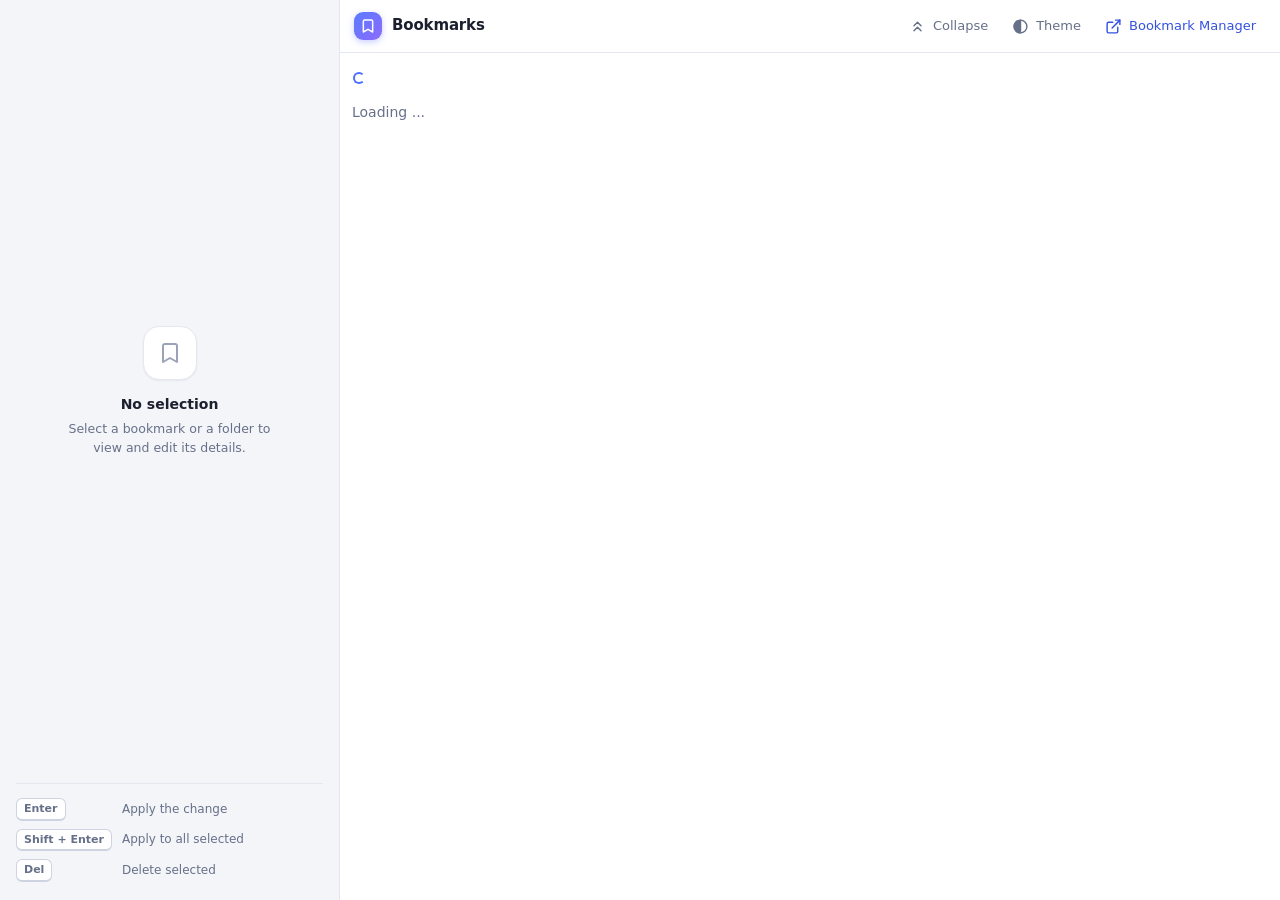
<file: bookmark_manager/index.html>
<!DOCTYPE html>
<html>
<head>
  <meta charset="utf-8">
  <meta name="viewport" content="width=device-width, initial-scale=1">
  <meta name="color-scheme" content="light dark">
  <link rel="stylesheet" href="index.css">
  <title>Bookmark Manager</title>
</head>
<body>
  <div id="app">
    <aside id="properties">
      <div class="empty">
        <i class="empty-icon"></i>
        <b>No selection</b>
        <small>Select a bookmark or a folder to view and edit its details.</small>
      </div>

      <div class="hero">
        <i class="hero-icon"></i>
        <div class="hero-text">
          <b dir="auto" data-id="hero-title"></b>
          <small data-id="hero-sub"></small>
        </div>
      </div>

      <div class="fields">
        <div class="field" title="Press Enter to rename. Shift+Enter renames all selected.">
          <label for="prop-title">Title</label>
          <div class="input-group">
            <input id="prop-title" dir="auto" type="text" name="title" autocomplete="off" spellcheck="false" disabled="true">
            <button data-cmd="change-title" title="Apply title" disabled="true"></button>
          </div>
        </div>

        <div class="field">
          <label for="prop-url">Address</label>
          <div class="input-group">
            <input id="prop-url" type="text" name="url" autocomplete="off" spellcheck="false" disabled="true">
            <button data-cmd="change-url" title="Apply address" disabled="true"></button>
          </div>
        </div>

        <div class="field">
          <div class="label">Added</div>
          <div class="meta" data-id="date"></div>
        </div>
      </div>

      <div class="hint">
        <kbd>Enter</kbd><span>Apply the change</span>
        <kbd>Shift + Enter</kbd><span>Apply to all selected</span>
        <kbd>Del</kbd><span>Delete selected</span>
      </div>
    </aside>

    <main id="main">
      <header id="toolbar">
        <span></span>
        <div class="brand">Bookmarks</div>
        <button type="button" data-cmd="collapse" title="Collapse all nodes">Collapse</button>
        <button type="button" data-cmd="theme-toggle" title="Cycle theme: Auto / Light / Dark">Theme</button>
        <button type="button" data-cmd="bookmark-manager" title="Open the browser bookmark manager">Bookmark Manager</button>
      </header>

      <div id="tree" tabindex="-1"></div>
    </main>
  </div>

  <div id="notification">
    <div>
      <span></span>
      <div>
        <button data-cmd="no"><u>N</u>o</button>
        <button data-cmd="yes"><u>Y</u>es</button>
        <button data-cmd="ok"><u>O</u>K</button>
      </div>
    </div>
  </div>

  <script src="jquery.js"></script>
  <script src="jstree.js"></script>
  <script src="app.js"></script>
</body>
</html>
</file>
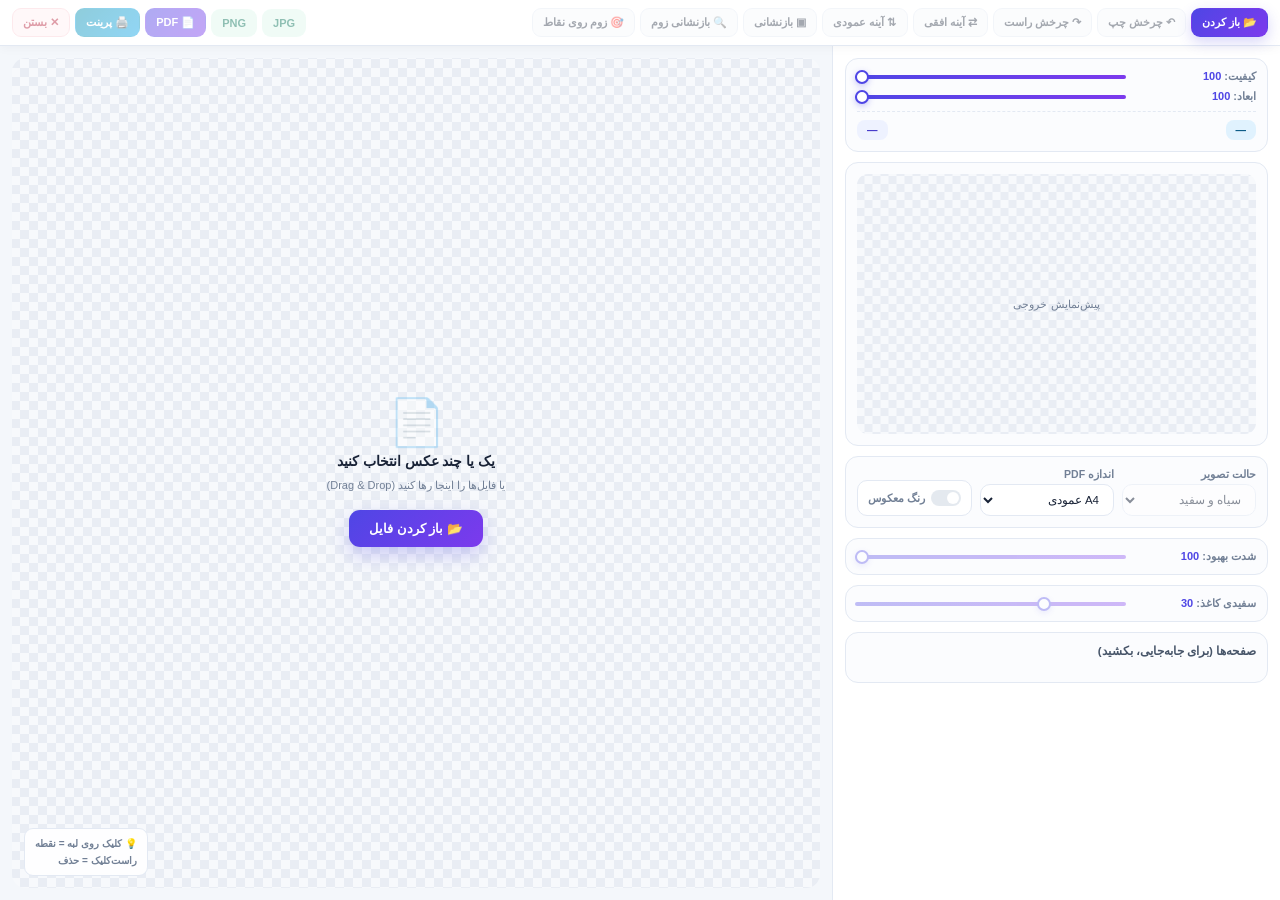
<file: PerspectiveCrop/index.html>
<!DOCTYPE html>
<html lang="fa" dir="rtl">
<head>
<meta charset="UTF-8">
<meta name="viewport" content="width=device-width,initial-scale=1">
<title>اسکنر</title>
<style>
:root{
  --bg:#f4f7fb;
  --card:#fff;
  --text:#182236;
  --muted:#728096;
  --line:#e3e9f3;
  --p:#4f46e5;
  --p2:#7c3aed;
  --ok:#0f9d72;
  --bad:#d9364f;
}
*{box-sizing:border-box}
html,body{height:100%;margin:0;overflow:hidden}
body{
  font-family:Tahoma,Arial,sans-serif;
  background:var(--bg);
  color:var(--text);
  display:flex;
  flex-direction:column;
}
button,input,select{font:inherit}

/* ---------- Toolbar ---------- */
.toolbar{
  flex:0 0 auto;
  display:flex;
  flex-wrap:wrap;
  align-items:center;
  gap:6px;
  padding:8px 12px;
  background:#fff;
  border-bottom:1px solid var(--line);
  box-shadow:0 2px 10px rgba(15,23,42,.04);
  z-index:10;
}
.tb-tools{
  display:flex;
  align-items:center;
  gap:5px;
  flex-wrap:wrap;
  min-width:0;
}
.tb-right{
  display:flex;
  align-items:center;
  gap:5px;
  flex:0 0 auto;
  margin-inline-start:auto;
}
.tbtn{
  display:inline-flex;
  align-items:center;
  gap:5px;
  padding:7px 10px;
  border:1px solid var(--line);
  border-radius:9px;
  background:#f7f9fc;
  color:#374151;
  font-weight:800;
  font-size:11px;
  cursor:pointer;
  transition:.15s;
  white-space:nowrap;
}
.tbtn:hover:not(:disabled){background:#eef2ff;border-color:#c7cdf5;transform:translateY(-1px)}
.tbtn:disabled{opacity:.45;cursor:not-allowed;transform:none}
.tbtn.primary{
  background:linear-gradient(135deg,var(--p),var(--p2));
  color:#fff;
  border-color:transparent;
  box-shadow:0 5px 14px rgba(79,70,229,.22);
}
.tbtn.primary:hover:not(:disabled){filter:brightness(1.05)}
.tbtn.danger{background:#fff0f2;color:#b8243d;border-color:#fbd0d7}
.tbtn.danger:hover:not(:disabled){background:#ffe1e6}
#dlJpg,#dlPng{background:#def7ed;color:#087358;border-color:transparent}
#dlPdf{background:linear-gradient(135deg,#4f46e5,#7c3aed);color:#fff;border-color:transparent}
#dlPdf:hover:not(:disabled){filter:brightness(1.06)}
#printBtn{background:linear-gradient(135deg,#0891b2,#0ea5e9);color:#fff;border-color:transparent}
#printBtn:hover:not(:disabled){filter:brightness(1.06)}

/* ---------- Layout ---------- */
.layout{
  flex:1 1 auto;
  min-height:0;
  display:grid;
  grid-template-columns:65% 35%;
  direction:ltr;
  overflow:hidden;
}
.layout>*{direction:rtl}

/* ---------- Left ---------- */
.left{
  position:relative;
  min-width:0;
  min-height:0;
  padding:12px;
  overflow:hidden;
}
.canvas-shell{
  position:relative;
  width:100%;
  height:100%;
  border-radius:14px;
  overflow:hidden;
  background:repeating-conic-gradient(#e9edf4 0 25%,#f7f9fc 0 50%) 50%/18px 18px;
  user-select:none;
  transition:outline .15s,background .15s;
}
.canvas-shell.drag-over{
  outline:3px dashed #4f46e5;
  outline-offset:-8px;
  background:
    linear-gradient(rgba(79,70,229,.06),rgba(79,70,229,.06)),
    repeating-conic-gradient(#e9edf4 0 25%,#f7f9fc 0 50%) 50%/18px 18px;
}
.canvas-wrap{
  position:absolute;
  top:0;left:0;
  transform-origin:0 0;
  will-change:width,height,transform;
}
.canvas-wrap canvas{display:block;width:100%;height:100%}
.overlay{
  position:absolute;
  top:0;left:0;
  width:100%;height:100%;
}

/* Empty state (drop zone + button) */
.empty{
  position:absolute;
  inset:0;
  display:grid;
  place-items:center;
  padding:24px;
  z-index:4;
}
.empty-inner{
  display:flex;
  flex-direction:column;
  align-items:center;
  gap:8px;
  text-align:center;
  color:var(--muted);
  pointer-events:none;
}
.empty-icon{font-size:46px;opacity:.45;line-height:1}
.empty-title{font-size:14px;font-weight:800;color:var(--text)}
.empty-sub{font-size:11px;line-height:1.6}
.empty-btn{
  display:inline-flex;
  align-items:center;
  gap:7px;
  padding:11px 20px;
  border:0;
  border-radius:11px;
  background:linear-gradient(135deg,var(--p),var(--p2));
  color:#fff;
  font-weight:900;
  font-size:12.5px;
  cursor:pointer;
  box-shadow:0 8px 20px rgba(79,70,229,.26);
  transition:.15s;
  margin-top:8px;
  pointer-events:auto;
}
.empty-btn:hover{filter:brightness(1.06);transform:translateY(-1px)}
.empty-btn:active{transform:translateY(0)}

.hint{
  position:absolute;
  left:12px;
  bottom:12px;
  font-size:10px;
  color:var(--muted);
  font-weight:800;
  padding:6px 10px;
  border-radius:9px;
  background:rgba(255,255,255,.9);
  border:1px solid var(--line);
  pointer-events:none;
  backdrop-filter:blur(6px);
  z-index:5;
  line-height:1.7;
  text-align:right;
  direction:rtl;
  transition:opacity .15s;        /* ← اضافه شود */
}
.hint.hint-hidden{ opacity:0; }   /* ← اضافه شود */

.hint-line{display:block;white-space:nowrap}

/* ---------- Right ---------- */
.right{
  min-width:0;
  min-height:0;
  display:flex;
  flex-direction:column;
  background:#fff;
  border-left:1px solid var(--line);
  overflow:hidden;
}
.right-top{
  flex:0 0 auto;
  padding:12px 12px 0;
}
.right-scroll{
  flex:1 1 auto;
  min-height:0;
  overflow-y:auto;
  padding:10px 12px 12px;
  display:flex;
  flex-direction:column;
  gap:10px;
}
.panel{
  padding:11px;
  border:1px solid var(--line);
  border-radius:13px;
  background:#fbfcfe;
}
.panel h3{
  margin:0 0 9px;
  font-size:11.5px;
  font-weight:800;
  color:#475569;
}

/* ---------- Unified slider lines ---------- */
.slider-line{
  display:grid;
  grid-template-columns:120px 1fr;
  gap:8px;
  align-items:center;
  font-size:11px;
  font-weight:800;
  margin-bottom:7px;
}
.slider-line:last-child{margin-bottom:0}
.slider-line .lbl{color:var(--muted);white-space:nowrap}
.slider-line .lbl b{color:#4f46e5;font-weight:900}
.slider-line input[type=range]{
  width:100%;
  height:4px;
  -webkit-appearance:none;
  appearance:none;
  background:linear-gradient(90deg,#4f46e5,#7c3aed);
  border-radius:999px;
  outline:none;
  cursor:pointer;
}
.slider-line input[type=range]::-webkit-slider-thumb{
  -webkit-appearance:none;appearance:none;
  width:14px;height:14px;border-radius:50%;
  background:#fff;border:2.5px solid #4f46e5;cursor:pointer;
  box-shadow:0 2px 6px rgba(79,70,229,.3);
}
.slider-line input[type=range]::-moz-range-thumb{
  width:14px;height:14px;border-radius:50%;
  background:#fff;border:2.5px solid #4f46e5;cursor:pointer;
  box-shadow:0 2px 6px rgba(79,70,229,.3);
}
.slider-line input[type=range]:disabled{opacity:.35;cursor:not-allowed}

/* ---------- Badges ---------- */
.badges-line{
  display:flex;
  gap:6px;
  margin-top:8px;
  padding-top:8px;
  border-top:1px dashed var(--line);
  justify-content:space-between;
}
.badge{
  padding:4px 10px;
  border-radius:8px;
  font-size:10.5px;
  font-weight:900;
  white-space:nowrap;
  line-height:1;
  min-height:20px;
  display:inline-flex;
  align-items:center;
  justify-content:center;
}
.badge-dim{background:#e0f2fe;color:#075985}
.badge-size{background:#eef2ff;color:#4338ca}

/* ---------- Output box (zoomable) ---------- */
.output-box{
  position:relative;
  height:260px;
  border-radius:11px;
  overflow:hidden;
  background:repeating-conic-gradient(#e9edf4 0 25%,#f7f9fc 0 50%) 50%/16px 16px;
}
.output-empty{
  position:absolute;
  inset:0;
  display:grid;
  place-items:center;
  color:var(--muted);
  font-size:11px;
  text-align:center;
  padding:20px 10px;
  line-height:1.9;
  pointer-events:none;
}
.output-box.has-output .output-empty{display:none}
.output-canvas-wrap{
  position:absolute;
  inset:0;
  display:none;
  overflow:hidden;
  user-select:none;
}
.output-box.has-output .output-canvas-wrap{display:block}
.output-canvas-wrap canvas{
  position:absolute;
  top:0;left:0;
  display:block;
  max-width:none;
  max-height:none;
  transform-origin:0 0;
  will-change:transform;
  box-shadow:0 6px 20px rgba(15,23,42,.12);
  background:#fff;
}
.output-zoom-hint{
  position:absolute;
  bottom:6px;left:6px;
  font-size:9px;
  font-weight:800;
  color:var(--muted);
  background:rgba(255,255,255,.88);
  padding:3px 7px;
  border-radius:6px;
  pointer-events:none;
  display:none;
  direction:rtl;
  z-index:3;
}
.output-box.has-output .output-zoom-hint{display:block}
.output-box.has-output .output-canvas-wrap{cursor:grab}
.output-box.panning .output-canvas-wrap{cursor:grabbing}

/* ---------- Fields row ---------- */
.field-row{
  display:grid;
  grid-template-columns:1fr 1fr auto;
  gap:8px;
  align-items:end;
}
.field label{
  display:block;
  font-size:10.5px;
  color:var(--muted);
  margin-bottom:4px;
  font-weight:800;
}
.field select{
  width:100%;
  padding:8px 10px;
  border:1px solid var(--line);
  border-radius:10px;
  background:#fff;
  font-size:11.5px;
  color:var(--text);
}
.field select:disabled{opacity:.5}

/* ---------- Invert toggle ---------- */
.invert-toggle{
  display:flex;
  align-items:center;
  gap:6px;
  padding:8px 10px;
  border:1px solid var(--line);
  border-radius:10px;
  background:#fff;
  cursor:pointer;
  user-select:none;
  font-size:10.5px;
  font-weight:800;
  color:var(--muted);
  height:36px;
  transition:.15s;
}
.invert-toggle:hover{border-color:#c7cdf5}
.invert-toggle input{
  -webkit-appearance:none;appearance:none;
  width:30px;height:16px;border-radius:999px;
  background:#cbd5e1;position:relative;cursor:pointer;
  transition:.2s;margin:0;flex:0 0 auto;
}
.invert-toggle input::after{
  content:'';position:absolute;top:2px;right:2px;
  width:12px;height:12px;border-radius:50%;
  background:#fff;transition:.2s;
}
.invert-toggle input:checked{background:#4f46e5}
.invert-toggle input:checked::after{right:16px}
.invert-toggle input:disabled{opacity:.5;cursor:not-allowed}
.invert-toggle.active{color:#4f46e5;border-color:#c7cdf5;background:#f5f6ff}

/* ---------- Pages ---------- */
.pages{display:grid;gap:6px;max-height:240px;overflow-y:auto;padding:2px}
.page{
  display:flex;align-items:center;gap:8px;
  padding:7px 8px;
  border:1px solid var(--line);
  border-radius:10px;
  background:#fff;
  cursor:grab;
  transition:border-color .15s,background .15s;
  user-select:none;
}
.page:hover{border-color:#c7cdf5}
.page.active{border-color:#858af0;background:#f2f2ff}
.page.dragging{opacity:.45;cursor:grabbing}
.page.drop-target{border-color:#4f46e5;border-style:dashed;background:#eef2ff}
.page span{
  width:24px;height:24px;border-radius:7px;
  background:#eef2ff;display:grid;place-items:center;
  font-weight:900;font-size:11px;flex:0 0 auto;color:#4338ca;
}
.page div{min-width:0;flex:1}
.page b{
  font-size:11px;display:block;
  overflow:hidden;text-overflow:ellipsis;white-space:nowrap;font-weight:800;
}
.page small{font-size:9px;color:var(--muted)}
.page .rm{
  padding:3px 7px;border:0;border-radius:7px;
  background:#fff0f2;color:#b8243d;
  font-weight:900;font-size:12px;cursor:pointer;
}

</style>
</head>
<body>

<header class="toolbar">
  <div class="tb-tools">
    <label class="tbtn primary">
      <input type="file" id="fileInput" accept="image/jpeg,image/png,image/webp" multiple style="display:none">
      <span>📂 باز کردن</span>
    </label>
    <button class="tbtn" id="rotLBtn" onclick="rotateLeft()" disabled>↶ چرخش چپ</button>
    <button class="tbtn" id="rotRBtn" onclick="rotateRight()" disabled>↷ چرخش راست</button>
    <button class="tbtn" id="flipHBtn" onclick="flipH()" disabled>⇄ آینه افقی</button>
    <button class="tbtn" id="flipVBtn" onclick="flipV()" disabled>⇅ آینه عمودی</button>
    <button class="tbtn" id="resetBtn" onclick="resetCorners()" disabled>▣ بازنشانی</button>
    <button class="tbtn" id="zoomResetBtn" onclick="zoomReset()" disabled>🔍 بازنشانی زوم</button>
    <button class="tbtn" id="zoomFitBtn" onclick="zoomFitPoints()" disabled>🎯 زوم روی نقاط</button>
  </div>

  <div class="tb-right">
    <button class="tbtn" id="dlJpg" onclick="downloadImage('jpg')" disabled>JPG</button>
    <button class="tbtn" id="dlPng" onclick="downloadImage('png')" disabled>PNG</button>
    <button class="tbtn" id="dlPdf" onclick="downloadPdf()" disabled>📄 PDF</button>
    <button class="tbtn" id="printBtn" onclick="printPdf()" disabled>🖨️ پرینت</button>
    <button class="tbtn danger" id="closeBtn" onclick="closeAll()" disabled>✕ بستن</button>
  </div>
</header>

<main class="layout">
  <section class="left">
    <div class="canvas-shell" id="shell">
      <div class="empty" id="empty">
        <div class="empty-inner">
          <div class="empty-icon">📄</div>
          <div class="empty-title">یک یا چند عکس انتخاب کنید</div>
          <div class="empty-sub">یا فایل‌ها را اینجا رها کنید (Drag &amp; Drop)</div>
          <button type="button" class="empty-btn" onclick="document.getElementById('fileInput').click()">
            📂 باز کردن فایل
          </button>
        </div>
      </div>
      <div class="canvas-wrap" id="canvasWrap" style="display:none">
        <canvas id="sourceCanvas"></canvas>
        <canvas id="overlay" class="overlay"></canvas>
      </div>
      <div class="hint">
        <span class="hint-line">💡 کلیک روی لبه = نقطه</span>
        <span class="hint-line">   راست‌کلیک = حذف</span>
      </div>
    </div>
  </section>

  <aside class="right">
    <div class="right-top">
      <div class="panel">
        <div class="slider-line">
          <span class="lbl">کیفیت: <b id="qualityValue">100</b></span>
          <input type="range" id="qualitySlider" min="1" max="100" value="100"
                 oninput="onQualityInput()" onchange="onQualityChange()">
        </div>
        <div class="slider-line">
          <span class="lbl">ابعاد: <b id="sizeValue">100</b></span>
          <input type="range" id="sizeSlider" min="1" max="100" value="100"
                 oninput="onSizeInput()" onchange="onSizeChange()">
        </div>
        <div class="badges-line">
          <span class="badge badge-dim" id="outputDim">—</span>
          <span class="badge badge-size" id="outputSize">—</span>
        </div>
      </div>
      <div class="panel" style="margin-top:10px">
        <div class="output-box" id="outputBox">
          <div class="output-empty" id="outputEmpty">پیش‌نمایش خروجی</div>
          <div class="output-canvas-wrap" id="outputCanvasWrap">
            <canvas id="outputCanvas"></canvas>
          </div>
          <div class="output-zoom-hint">🔍 اسکرول = زوم • دابل‌کلیک = بازنشانی</div>
        </div>
      </div>
    </div>

    <div class="right-scroll">
      <div class="panel">
        <div class="field-row">
          <div class="field">
            <label>حالت تصویر</label>
			<select id="mode" onchange="onModeChange()" disabled>
			  <option value="bw" selected>سیاه و سفید</option>
			  <option value="color">رنگی</option>
			  <option value="none">بدون تغییر</option>
			</select>
          </div>
          <div class="field">
            <label>اندازه PDF</label>
            <select id="paper">
              <option value="a4-portrait" selected>A4 عمودی</option>
              <option value="a4-landscape">A4 افقی</option>
              <option value="a5-portrait">A5 عمودی</option>
              <option value="a5-landscape">A5 افقی</option>
            </select>
          </div>
          <label class="invert-toggle" id="invertLabel">
            <input type="checkbox" id="invertToggle" onchange="onInvertChange()">
            <span>رنگ معکوس</span>
          </label>
        </div>
      </div>
	  
	  
		<div class="panel" id="enhancePanel">
		  <div class="slider-line">
			<span class="lbl">شدت بهبود: <b id="enhanceValue">100</b></span>
			<input type="range" id="enhanceIntensity" min="1" max="100" value="100"
				   oninput="onEnhanceInput()" onchange="onSliderApply()" disabled>
		  </div>
		</div>

		<div class="panel" id="whitenPanel">
		  <div class="slider-line">
			<span class="lbl">سفیدی کاغذ: <b id="whitenValue">30</b></span>
			<input type="range" id="whitenIntensity" min="1" max="100" value="30"
				   oninput="onWhitenInput()" onchange="onSliderApply()" disabled>
		  </div>
		</div>

		<div class="panel" id="colorPanel" style="display:none">
		  <div class="slider-line">
			<span class="lbl">میزان رنگ: <b id="colorValue">20</b></span>
			<input type="range" id="colorIntensity" min="-100" max="100" value="20"
				   oninput="onColorInput()" onchange="onSliderApply()" disabled>
		  </div>
		  <div class="slider-line">
			<span class="lbl">کیفیت پرینت: <b id="printValue">70</b></span>
			<input type="range" id="printIntensity" min="0" max="100" value="70"
				   oninput="onPrintInput()" onchange="onSliderApply()" disabled>
		  </div>
		</div>



      <div class="panel">
        <h3>صفحه‌ها (برای جابه‌جایی، بکشید)</h3>
        <div class="pages" id="pages"></div>
      </div>
    </div>
  </aside>
</main>

<script>
const $ = id => document.getElementById(id);
let pages = [], current = -1, busy = false;
let drag = null, dragSrcIndex = -1, suppressClick = false;
let hoverEdge = -1, hoverPos = null;
let panState = null;
let zoom = { scale: 1, x: 0, y: 0 };
const EDGE_SAMPLES = 120;

// Output preview zoom state
let outView = { scale: 1, x: 0, y: 0, minScale: 1 };
let outPanState = null;
let prevOutKey = '';

const source  = $('sourceCanvas');
const overlay = $('overlay');
const out     = $('outputCanvas');
const outWrap = $('outputCanvasWrap');
const sctx    = source.getContext('2d', { willReadFrequently: true });
const octx    = overlay.getContext('2d');
const outctx  = out.getContext('2d', { willReadFrequently: true });

/* ---------------- Sliders mapping ---------------- */
function getQuality(){
  const v = Number($('qualitySlider').value);
  return 0.5 + (v - 1) / 99 * 0.49;
}
function getMaxDim(){
  const v = Number($('sizeSlider').value);
  const raw = 300 + (v - 1) * 37.37;
  return Math.round(raw / 50) * 50;
}
function onQualityInput(){ $('qualityValue').textContent = $('qualitySlider').value; }
function onQualityChange(){ scheduleUpdateOutputInfo(); }
function onSizeInput(){ $('sizeValue').textContent = $('sizeSlider').value; }
function onSizeChange(){ processCurrent(); }

function onEnhanceInput(){ $('enhanceValue').textContent = $('enhanceIntensity').value; }
function onWhitenInput(){  $('whitenValue').textContent  = $('whitenIntensity').value; }
function onColorInput(){   $('colorValue').textContent   = $('colorIntensity').value; }
function onPrintInput(){   $('printValue').textContent   = $('printIntensity').value; }
function onSliderApply(){ processCurrent(); }
function onInvertChange(){
  $('invertLabel').classList.toggle('active', $('invertToggle').checked);
  processCurrent();
}

/* ---------------- Paper size ---------------- */
function getPaperSize(){
  const v = $('paper').value;
  const A4W = 595.28, A4H = 841.89;
  const A5W = 419.53, A5H = 595.28;
  switch (v){
    case 'a4-landscape': return { W: A4H, H: A4W, name: 'A4 landscape' };
    case 'a5-portrait':  return { W: A5W, H: A5H, name: 'A5 portrait' };
    case 'a5-landscape': return { W: A5H, H: A5W, name: 'A5 landscape' };
    case 'a4-portrait':
    default:             return { W: A4W, H: A4H, name: 'A4 portrait' };
  }
}

/* ---------------- UI helpers ---------------- */
function refreshControls(){
  const hasPage = current >= 0;
  const locked = busy;
  ['rotLBtn','rotRBtn','flipHBtn','flipVBtn','resetBtn','zoomResetBtn','zoomFitBtn'].forEach(id => $(id).disabled = locked || !hasPage);
  $('mode').disabled = locked || !hasPage;
  $('invertToggle').disabled = locked || !hasPage;
  ['dlJpg','dlPng','dlPdf','printBtn'].forEach(id => $(id).disabled = locked || !hasPage);
  $('closeBtn').disabled = locked || !pages.length;
  document.querySelectorAll('#pages .page').forEach(el => {
    el.setAttribute('draggable', (!locked && hasPage) ? 'true' : 'false');
  });
  ['enhanceIntensity','whitenIntensity','colorIntensity','printIntensity'].forEach(id => $(id).disabled = locked || !hasPage);
  updateSlidersVisibility();
}
function updateSlidersVisibility(){
  const mode = $('mode').value;
  $('enhancePanel').style.display = (mode === 'bw')    ? '' : 'none';
  $('whitenPanel').style.display  = (mode === 'bw')    ? '' : 'none';
  $('colorPanel').style.display   = (mode === 'color') ? '' : 'none';
}
function nextPaint(){ return new Promise(r => requestAnimationFrame(() => requestAnimationFrame(r))); }
function onModeChange(){ updateSlidersVisibility(); processCurrent(); }

/* ---------------- File input + drop zone ---------------- */
$('fileInput').addEventListener('change', async e => {
  const files = [...e.target.files];
  if (files.length) await addFiles(files);
  e.target.value = '';
});

async function addFiles(files){
  const before = pages.length;
  for (const f of files){
    if (!/^image\/(jpeg|png|webp)$/.test(f.type)) continue;
    const img = await loadImage(f);
    pages.push({ name: f.name, img, rotation: 0, flipH: false, flipV: false, corners: null, midpoints: [] });
  }
  const added = pages.length - before;
  if (!added){
    setStatus?.('فایل معتبری پیدا نشد.', true);
    return;
  }
  renderPages();
  if (current < 0 && pages.length) selectPage(0);
  else if (added > 0) drawSource();
}
function loadImage(file){
  return new Promise((res, rej) => {
    const u = URL.createObjectURL(file), i = new Image();
    i.onload  = () => { URL.revokeObjectURL(u); res(i); };
    i.onerror = () => { URL.revokeObjectURL(u); rej(new Error('تصویر خوانده نشد')); };
    i.src = u;
  });
}

/* Drag & drop on the whole shell */
(function setupDropZone(){
  const shell = $('shell');
  let dragDepth = 0;

  function reset(){ dragDepth = 0; shell.classList.remove('drag-over'); }

  shell.addEventListener('dragenter', e => {
    e.preventDefault();
    e.stopPropagation();
    dragDepth++;
    shell.classList.add('drag-over');
  });
  shell.addEventListener('dragover', e => {
    e.preventDefault();
    e.stopPropagation();
    try { e.dataTransfer.dropEffect = 'copy'; } catch(_){}
  });
  shell.addEventListener('dragleave', e => {
    e.preventDefault();
    e.stopPropagation();
    dragDepth--;
    if (dragDepth <= 0) reset();
  });
  shell.addEventListener('drop', async e => {
    e.preventDefault();
    e.stopPropagation();
    reset();
    const files = [...(e.dataTransfer?.files || [])];
    if (files.length) await addFiles(files);
  });

  // Prevent browser from opening dropped files elsewhere
  window.addEventListener('dragover', e => { e.preventDefault(); }, false);
  window.addEventListener('drop', e => { e.preventDefault(); reset(); }, false);
  window.addEventListener('dragend', reset);
  window.addEventListener('blur', reset);
})();

/* ---------------- Pages + drag&drop ---------------- */
function renderPages(){
  const pagesEl = $('pages');
  pagesEl.innerHTML = pages.map((p, i) =>
    `<div class="page ${i===current?'active':''}" draggable="true" data-index="${i}">
       <span>${i+1}</span>
       <div><b>${escapeHtml(p.name)}</b><small>${pageSubtitle(p)}</small></div>
       <button class="rm" data-rm="${i}" type="button">×</button>
     </div>`).join('');
  pagesEl.querySelectorAll('.page').forEach(el => {
    el.addEventListener('click', onPageClick);
    el.addEventListener('dragstart', onPageDragStart);
    el.addEventListener('dragover', onPageDragOver);
    el.addEventListener('dragleave', onPageDragLeave);
    el.addEventListener('drop', onPageDrop);
    el.addEventListener('dragend', onPageDragEnd);
  });
  pagesEl.querySelectorAll('.rm').forEach(btn => {
    btn.addEventListener('click', e => {
      e.stopPropagation();
      removePage(Number(btn.dataset.rm));
    });
  });
  refreshControls();
}
function onPageClick(e){
  if (suppressClick) return;
  if (e.target.classList.contains('rm')) return;
  selectPage(Number(this.dataset.index));
}
function onPageDragStart(e){
  dragSrcIndex = Number(this.dataset.index);
  this.classList.add('dragging');
  e.dataTransfer.effectAllowed = 'move';
  try { e.dataTransfer.setData('text/plain', String(dragSrcIndex)); } catch(_){}
}
function onPageDragOver(e){
  e.preventDefault();
  e.dataTransfer.dropEffect = 'move';
  const idx = Number(this.dataset.index);
  if (idx !== dragSrcIndex) this.classList.add('drop-target');
}
function onPageDragLeave(){ this.classList.remove('drop-target'); }
function onPageDrop(e){
  e.preventDefault();
  e.stopPropagation();
  const to = Number(this.dataset.index);
  if (dragSrcIndex < 0 || dragSrcIndex === to) return;
  const [moved] = pages.splice(dragSrcIndex, 1);
  if (dragSrcIndex === current) current = to;
  else {
    if (dragSrcIndex < current) current--;
    if (to <= current) current++;
  }
  pages.splice(to, 0, moved);
  dragSrcIndex = -1;
  suppressClick = true;
  setTimeout(() => { suppressClick = false; }, 250);
  renderPages();
  drawSource();
}
function onPageDragEnd(){
  dragSrcIndex = -1;
  document.querySelectorAll('.page').forEach(p => p.classList.remove('dragging','drop-target'));
}
function pageSubtitle(p){
  const parts = [];
  if (p.rotation) parts.push(`چرخش ${p.rotation}°`);
  if (p.flipH) parts.push('آینه افقی');
  if (p.flipV) parts.push('آینه عمودی');
  return parts.length ? parts.join(' • ') : 'آماده';
}
function escapeHtml(s){ return String(s).replace(/[&<>"']/g, c => ({'&':'&amp;','<':'&lt;','>':'&gt;','"':'&quot;',"'":'&#039;'}[c])); }
function removePage(i){
  pages.splice(i, 1);
  if (!pages.length){ closeAll(); return; }
  selectPage(Math.min(i, pages.length - 1));
  renderPages();
  refreshControls();
}
function selectPage(i){
  if (i < 0 || i >= pages.length) return;
  current = i;
  hoverEdge = -1; hoverPos = null; drag = null;
  prevOutKey = '';
  drawSource();
  renderPages();
  refreshControls();
}
function closeAll(){
  pages = []; current = -1;
  drag = null; hoverEdge = -1; hoverPos = null; panState = null;
  outPanState = null;
  source.width = overlay.width = 1;
  source.height = overlay.height = 1;
  $('canvasWrap').style.display = 'none';
  $('empty').style.display = 'grid';
  $('outputBox').classList.remove('has-output');
  $('outputBox').classList.remove('panning');
  out.width = out.height = 1;
  $('outputDim').textContent = '—';
  $('outputSize').textContent = '—';
  prevOutKey = '';
  renderPages();
  refreshControls();
}

/* ---------------- Initial corners ---------------- */
function initialCorners(){
  const m = Math.max(8, Math.round(Math.min(source.width, source.height) * .035));
  return [
    {x:m, y:m},
    {x:source.width - m, y:m},
    {x:source.width - m, y:source.height - m},
    {x:m, y:source.height - m}
  ];
}

/* ---------------- Source canvas ---------------- */
function drawSource(){
  const p = pages[current], img = p.img;
  const rot = p.rotation % 360;
  const swap = rot === 90 || rot === 270;
  const w = swap ? img.naturalHeight : img.naturalWidth;
  const h = swap ? img.naturalWidth  : img.naturalHeight;
  const max = 1800, sc = Math.min(1, max / Math.max(w, h));
  source.width  = overlay.width  = Math.round(w * sc);
  source.height = overlay.height = Math.round(h * sc);
  sctx.save();
  sctx.clearRect(0, 0, source.width, source.height);
  sctx.translate(source.width / 2, source.height / 2);
  sctx.rotate(rot * Math.PI / 180);
  sctx.scale(p.flipH ? -1 : 1, p.flipV ? -1 : 1);
  const dw = img.naturalWidth * sc, dh = img.naturalHeight * sc;
  sctx.drawImage(img, -dw / 2, -dh / 2, dw, dh);
  sctx.restore();
  $('empty').style.display = 'none';
  $('canvasWrap').style.display = 'block';
  if (!p.corners) p.corners = initialCorners();
  if (!p.midpoints) p.midpoints = [];
  drawOverlay();
  fitToShell();
  processCurrent();
}

/* ---------------- Zoom (source) ---------------- */
function applyZoom(){
  const w = source.width * zoom.scale;
  const h = source.height * zoom.scale;
  $('canvasWrap').style.width  = w + 'px';
  $('canvasWrap').style.height = h + 'px';
  $('canvasWrap').style.transform = `translate(${zoom.x}px, ${zoom.y}px)`;
}
function fitToShell(){
  if (current < 0) return;
  const sw = $('shell').clientWidth;
  const sh = $('shell').clientHeight;
  if (!sw || !sh) return;
  const scale = Math.min(sw / source.width, sh / source.height, 1);
  const dispW = source.width * scale;
  const dispH = source.height * scale;
  zoom.scale = scale;
  zoom.x = (sw - dispW) / 2;
  zoom.y = (sh - dispH) / 2;
  applyZoom();
}
function zoomAt(sx, sy, newScale){
  const oldScale = zoom.scale;
  const px = (sx - zoom.x) / oldScale;
  const py = (sy - zoom.y) / oldScale;
  zoom.scale = newScale;
  zoom.x = sx - px * newScale;
  zoom.y = sy - py * newScale;
  applyZoom();
}
function zoomReset(){ if (current >= 0) fitToShell(); }
function zoomFitPoints(){
  if (current < 0) return;
  const c = pages[current].corners;
  let minX = Infinity, minY = Infinity, maxX = -Infinity, maxY = -Infinity;
  for (const p of c){
    minX = Math.min(minX, p.x); minY = Math.min(minY, p.y);
    maxX = Math.max(maxX, p.x); maxY = Math.max(maxY, p.y);
  }
  const bw = Math.max(1, maxX - minX), bh = Math.max(1, maxY - minY);
  const sw = $('shell').clientWidth, sh = $('shell').clientHeight;
  const pad = 30;
  const scale = Math.min((sw - pad*2) / bw, (sh - pad*2) / bh);
  const cx = (minX + maxX) / 2, cy = (minY + maxY) / 2;
  zoom.scale = scale;
  zoom.x = sw / 2 - cx * scale;
  zoom.y = sh / 2 - cy * scale;
  applyZoom();
}
$('shell').addEventListener('wheel', e => {
  if (current < 0) return;
  e.preventDefault();
  const r = $('shell').getBoundingClientRect();
  const sx = e.clientX - r.left;
  const sy = e.clientY - r.top;
  const factor = e.deltaY < 0 ? 1.15 : 1 / 1.15;
  const newScale = Math.max(0.05, Math.min(30, zoom.scale * factor));
  zoomAt(sx, sy, newScale);
  hoverEdge = -1; hoverPos = null;
  drawOverlay();
}, { passive: false });

/* ---------------- Output preview zoom ---------------- */
function applyOutView(){
  out.style.transform = `translate(${outView.x}px, ${outView.y}px) scale(${outView.scale})`;
}
function fitOutView(){
  if (current < 0 || !out.width || !out.height) return;
  const box = $('outputBox');
  const boxW = box.clientWidth;
  const boxH = box.clientHeight;
  if (!boxW || !boxH) return;
  const cw = out.width, ch = out.height;
  outView.minScale = Math.min(boxW / cw, boxH / ch);
  outView.scale = outView.minScale;
  outView.x = (boxW - cw * outView.scale) / 2;
  outView.y = (boxH - ch * outView.scale) / 2;
  applyOutView();
}
$('outputCanvasWrap').addEventListener('wheel', e => {
  if (current < 0 || !out.width) return;
  e.preventDefault();
  const r = outWrap.getBoundingClientRect();
  const mx = e.clientX - r.left;
  const my = e.clientY - r.top;
  const factor = e.deltaY < 0 ? 1.15 : 1 / 1.15;
  let newScale = outView.scale * factor;
  if (newScale < outView.minScale) newScale = outView.minScale;
  if (newScale > outView.minScale * 25) newScale = outView.minScale * 25;

  const px = (mx - outView.x) / outView.scale;
  const py = (my - outView.y) / outView.scale;
  outView.scale = newScale;

  if (newScale <= outView.minScale * 1.001){
    const boxW = $('outputBox').clientWidth;
    const boxH = $('outputBox').clientHeight;
    outView.x = (boxW - out.width * outView.scale) / 2;
    outView.y = (boxH - out.height * outView.scale) / 2;
  } else {
    outView.x = mx - px * newScale;
    outView.y = my - py * newScale;
  }
  applyOutView();
}, { passive: false });

$('outputCanvasWrap').addEventListener('pointerdown', e => {
  if (current < 0 || !out.width) return;
  if (outView.scale <= outView.minScale * 1.001) return;
  if (e.button !== 0 && e.button !== 1) return;
  e.preventDefault();
  outPanState = {
    startX: e.clientX, startY: e.clientY,
    startViewX: outView.x, startViewY: outView.y
  };
  $('outputCanvasWrap').setPointerCapture(e.pointerId);
  $('outputBox').classList.add('panning');
});
$('outputCanvasWrap').addEventListener('pointermove', e => {
  if (!outPanState) return;
  outView.x = outPanState.startViewX + (e.clientX - outPanState.startX);
  outView.y = outPanState.startViewY + (e.clientY - outPanState.startY);
  applyOutView();
});
$('outputCanvasWrap').addEventListener('pointerup', () => {
  if (outPanState){
    outPanState = null;
    $('outputBox').classList.remove('panning');
  }
});
$('outputCanvasWrap').addEventListener('pointercancel', () => {
  outPanState = null;
  $('outputBox').classList.remove('panning');
});
$('outputCanvasWrap').addEventListener('dblclick', () => {
  fitOutView();
});

window.addEventListener('resize', () => {
  fitToShell();
  if (current >= 0) fitOutView();
});

/* ---------------- Coons Patch ---------------- */
function midpointWorldPos(page, mp){
  const c = page.corners;
  const start = c[mp.edge];
  const end   = c[(mp.edge + 1) % 4];
  const dx = end.x - start.x, dy = end.y - start.y;
  const len = Math.hypot(dx, dy) || 1;
  const nx = -dy / len, ny = dx / len;
  return { x: start.x + dx * mp.t + nx * mp.n, y: start.y + dy * mp.t + ny * mp.n };
}
function worldPosToLocal(page, edge, x, y){
  const c = page.corners;
  const start = c[edge];
  const end   = c[(edge + 1) % 4];
  const dx = end.x - start.x, dy = end.y - start.y;
  const len2 = dx * dx + dy * dy || 1;
  const len  = Math.sqrt(len2);
  const nx = -dy / len, ny = dx / len;
  const relX = x - start.x, relY = y - start.y;
  return { t: (relX * dx + relY * dy) / len2, n: relX * nx + relY * ny };
}
function edgesOf(page){
  const c = page.corners;
  const edges = [];
  for (let e = 0; e < 4; e++){
    const start = c[e];
    const end   = c[(e + 1) % 4];
    const mids = page.midpoints
      .filter(m => m.edge === e)
      .map(m => { const w = midpointWorldPos(page, m); return { x: w.x, y: w.y, t: m.t }; })
      .sort((a, b) => a.t - b.t);
    edges.push([
      { x: start.x, y: start.y, t: 0 },
      ...mids,
      { x: end.x,   y: end.y,   t: 1 }
    ]);
  }
  return edges;
}
function sampleEdge(pts, t){
  t = Math.max(0, Math.min(1, t));
  for (let i = 0; i < pts.length - 1; i++){
    const t0 = pts[i].t, t1 = pts[i + 1].t;
    if (t >= t0 && t <= t1){
      const range = t1 - t0;
      const lt = range > 1e-9 ? (t - t0) / range : 0;
      return {
        x: pts[i].x + (pts[i + 1].x - pts[i].x) * lt,
        y: pts[i].y + (pts[i + 1].y - pts[i].y) * lt
      };
    }
  }
  const last = pts[pts.length - 1];
  return { x: last.x, y: last.y };
}
function sampleFast(sampled, t){
  const n = sampled.length - 1;
  const scaled = Math.max(0, Math.min(1, t)) * n;
  let i = Math.floor(scaled);
  if (i >= n) i = n - 1;
  const lt = scaled - i;
  return {
    x: sampled[i].x + (sampled[i + 1].x - sampled[i].x) * lt,
    y: sampled[i].y + (sampled[i + 1].y - sampled[i].y) * lt
  };
}
function coonsPoint(sampled, u, v, corners){
  const top    = sampleFast(sampled[0], u);
  const right  = sampleFast(sampled[1], v);
  const bottom = sampleFast(sampled[2], 1 - u);
  const left   = sampleFast(sampled[3], 1 - v);
  const P00 = corners[0], P10 = corners[1], P11 = corners[2], P01 = corners[3];
  const a = (1 - v) * top.x + v * bottom.x + (1 - u) * left.x + u * right.x;
  const b = (1 - u) * (1 - v) * P00.x + u * (1 - v) * P10.x + u * v * P11.x + (1 - u) * v * P01.x;
  const c = (1 - v) * top.y + v * bottom.y + (1 - u) * left.y + u * right.y;
  const d = (1 - u) * (1 - v) * P00.y + u * (1 - v) * P10.y + u * v * P11.y + (1 - u) * v * P01.y;
  return { x: a - b, y: c - d };
}

/* ---------------- Overlay ---------------- */
function drawOverlay(){
  if (current < 0) return;
  const page = pages[current];
  const edges = edgesOf(page);
  const c = page.corners;
  octx.clearRect(0, 0, overlay.width, overlay.height);
  octx.lineWidth = Math.max(2, overlay.width / 500);
  octx.strokeStyle = '#4f46e5';
  octx.fillStyle = 'rgba(79,70,229,.10)';
  const steps = 60;
  octx.beginPath();
  let first = true;
  for (let e = 0; e < 4; e++){
    const startI = e === 0 ? 0 : 1;
    for (let i = startI; i <= steps; i++){
      const p = sampleEdge(edges[e], i / steps);
      if (first){ octx.moveTo(p.x, p.y); first = false; }
      else octx.lineTo(p.x, p.y);
    }
  }
  octx.closePath();
  octx.fill();
  octx.stroke();

  const rMid = Math.max(9, overlay.width / 90);
  page.midpoints.forEach((mp, i) => {
    const w = midpointWorldPos(page, mp);
    const active = drag && drag.type === 'midpoint' && drag.index === i;
    octx.beginPath();
    octx.arc(w.x, w.y, rMid, 0, Math.PI * 2);
    octx.fillStyle = active ? '#7c3aed' : '#f59e0b';
    octx.fill();
    octx.strokeStyle = '#b45309';
    octx.lineWidth = Math.max(2, overlay.width / 500);
    octx.stroke();
    octx.beginPath();
    octx.arc(w.x, w.y, rMid * .35, 0, Math.PI * 2);
    octx.fillStyle = '#fff';
    octx.fill();
  });

  const rC = Math.max(9, overlay.width / 90);
  c.forEach((p, i) => {
    const active = drag && drag.type === 'corner' && drag.index === i;
    octx.beginPath();
    octx.arc(p.x, p.y, rC, 0, Math.PI * 2);
    octx.fillStyle = active ? '#7c3aed' : '#fff';
    octx.fill();
    octx.strokeStyle = '#4f46e5';
    octx.lineWidth = Math.max(2, overlay.width / 500);
    octx.stroke();
    octx.fillStyle = active ? '#fff' : '#4f46e5';
    octx.font = `bold ${Math.max(10, overlay.width / 95)}px Tahoma, sans-serif`;
    octx.textAlign = 'center';
    octx.textBaseline = 'middle';
    octx.fillText(String(i + 1), p.x, p.y);
  });

  if (hoverEdge >= 0 && hoverPos && !drag && !panState){
    octx.beginPath();
    octx.arc(hoverPos.x, hoverPos.y, Math.max(12, overlay.width / 75), 0, Math.PI * 2);
    octx.fillStyle = 'rgba(16,185,129,.92)';
    octx.fill();
    octx.strokeStyle = '#047857';
    octx.lineWidth = Math.max(2, overlay.width / 500);
    octx.stroke();
    octx.strokeStyle = '#fff';
    octx.lineWidth = Math.max(2.5, overlay.width / 420);
    const r = Math.max(5, overlay.width / 170);
    octx.beginPath();
    octx.moveTo(hoverPos.x - r, hoverPos.y);
    octx.lineTo(hoverPos.x + r, hoverPos.y);
    octx.moveTo(hoverPos.x, hoverPos.y - r);
    octx.lineTo(hoverPos.x, hoverPos.y + r);
    octx.stroke();
  }
}

/* ---------------- Pointer (source) ---------------- */
function pointerPos(e){
  const r = overlay.getBoundingClientRect();
  return {
    x: (e.clientX - r.left) * overlay.width  / r.width,
    y: (e.clientY - r.top ) * overlay.height / r.height
  };
}
function findControlAt(page, x, y){
  let best = null, minD = Infinity;
  const cpR = Math.max(24, overlay.width / 22);
  page.corners.forEach((c, i) => {
    const d = Math.hypot(c.x - x, c.y - y);
    if (d < minD){ minD = d; best = { type: 'corner', index: i }; }
  });
  page.midpoints.forEach((mp, i) => {
    const w = midpointWorldPos(page, mp);
    const d = Math.hypot(w.x - x, w.y - y);
    if (d < minD){ minD = d; best = { type: 'midpoint', index: i }; }
  });
  return (best && minD < cpR) ? best : null;
}
function nearestEdgePoint(page, x, y){
  const edges = edgesOf(page);
  let best = { dist: Infinity, edge: -1, point: null };
  const N = 70;
  for (let e = 0; e < 4; e++){
    for (let i = 0; i <= N; i++){
      const p = sampleEdge(edges[e], i / N);
      const d = Math.hypot(p.x - x, p.y - y);
      if (d < best.dist) best = { dist: d, edge: e, point: p };
    }
  }
  return best;
}
overlay.addEventListener('pointerdown', e => {
  if (current < 0 || busy) return;
  if (e.button === 1 || e.shiftKey){
    e.preventDefault();
    panState = { startX: e.clientX, startY: e.clientY, startZoomX: zoom.x, startZoomY: zoom.y };
    overlay.setPointerCapture(e.pointerId);
    overlay.style.cursor = 'grabbing';
    return;
  }
  if (e.button !== 0) return;
  overlay.setPointerCapture(e.pointerId);
  const p = pointerPos(e);
  const page = pages[current];
  const ctrl = findControlAt(page, p.x, p.y);
  if (ctrl){ drag = ctrl; drawOverlay(); return; }
  if (hoverEdge >= 0 && hoverPos){
    const loc = worldPosToLocal(page, hoverEdge, hoverPos.x, hoverPos.y);
    loc.t = Math.max(0.04, Math.min(0.96, loc.t));
    const tooClose = page.midpoints.some(m => m.edge === hoverEdge && Math.abs(m.t - loc.t) < 0.02);
    if (!tooClose){
      page.midpoints.push({ edge: hoverEdge, t: loc.t, n: loc.n });
      hoverEdge = -1; hoverPos = null;
      drawOverlay();
      processCurrent();
    }
  }
});
overlay.addEventListener('pointermove', e => {
  if (current < 0) return;
  if (panState){
    zoom.x = panState.startZoomX + (e.clientX - panState.startX);
    zoom.y = panState.startZoomY + (e.clientY - panState.startY);
    applyZoom();
    return;
  }
  const p = pointerPos(e);
  const page = pages[current];
  if (drag){
    const m = 2;
    if (drag.type === 'corner'){
      page.corners[drag.index] = {
        x: Math.max(m, Math.min(source.width - m, p.x)),
        y: Math.max(m, Math.min(source.height - m, p.y))
      };
    } else if (drag.type === 'midpoint'){
      const mp = page.midpoints[drag.index];
      const loc = worldPosToLocal(page, mp.edge, p.x, p.y);
      mp.t = loc.t; mp.n = loc.n;
    }
    drawOverlay();
    return;
  }
  const ctrl = findControlAt(page, p.x, p.y);
  if (ctrl){
    hoverEdge = -1; hoverPos = null;
    overlay.style.cursor = 'grab';
  } else {
    const near = nearestEdgePoint(page, p.x, p.y);
    const threshold = Math.max(28, overlay.width / 22);
    if (near.dist < threshold && near.edge >= 0){
      hoverEdge = near.edge; hoverPos = near.point;
      overlay.style.cursor = 'copy';
    } else {
      hoverEdge = -1; hoverPos = null;
      overlay.style.cursor = 'default';
    }
  }
  drawOverlay();
});
overlay.addEventListener('pointerup', () => {
  if (panState){ panState = null; overlay.style.cursor = 'default'; return; }
  if (drag){ drag = null; drawOverlay(); processCurrent(); }
});
overlay.addEventListener('pointercancel', () => {
  panState = null; drag = null;
  overlay.style.cursor = 'default';
  drawOverlay();
});
overlay.addEventListener('pointerleave', () => {
  if (drag || panState) return;
  hoverEdge = -1; hoverPos = null;
  overlay.style.cursor = 'default';
  drawOverlay();
});
overlay.addEventListener('contextmenu', e => {
  e.preventDefault();
  if (current < 0 || busy) return;
  const p = pointerPos(e);
  const page = pages[current];
  const r = Math.max(24, overlay.width / 22);
  for (let i = 0; i < page.midpoints.length; i++){
    const w = midpointWorldPos(page, page.midpoints[i]);
    if (Math.hypot(w.x - p.x, w.y - p.y) < r){
      page.midpoints.splice(i, 1);
      drawOverlay();
      processCurrent();
      return;
    }
  }
});

/* ---------------- Rotate / Flip / Reset ---------------- */
/* ---------- محاسبه ابعاد canvas بر اساس چرخش/آینه ---------- */
function getSourceDimsFor(page){
  const img = page.img;
  const rot = page.rotation % 360;
  const swap = rot === 90 || rot === 270;
  const w = swap ? img.naturalHeight : img.naturalWidth;
  const h = swap ? img.naturalWidth  : img.naturalHeight;
  const max = 1800, sc = Math.min(1, max / Math.max(w, h));
  return { w: Math.round(w * sc), h: Math.round(h * sc) };
}

/* ---------- تبدیل مختصات نقاط با چرخش/آینه ----------
   نقاط رو جوری جابجا می‌کنه که روی همون پیکسل تصویر بمونن */
function applyTransformToPoints(p, oldW, oldH, newW, newH,
                                oldRot, newRot, oldFH, newFH, oldFV, newFV){
  if (!p.corners) return;
  const oldCorners = p.corners.map(c => ({ x: c.x, y: c.y }));

  const cx_o = oldW / 2, cy_o = oldH / 2;
  const cx_n = newW / 2, cy_n = newH / 2;
  const th_o = oldRot * Math.PI / 180;
  const th_n = newRot * Math.PI / 180;
  const cos_o = Math.cos(th_o), sin_o = Math.sin(th_o);
  const cos_n = Math.cos(th_n), sin_n = Math.sin(th_n);

  function tf(px, py){
    const a = px - cx_o, b = py - cy_o;
    const c =  cos_o * a + sin_o * b;
    const d = -sin_o * a + cos_o * b;
    const ix = oldFH ? -c : c;
    const iy = oldFV ? -d : d;
    const a2 = newFH ? -ix : ix;
    const b2 = newFV ? -iy : iy;
    const c2 = cos_n * a2 - sin_n * b2;
    const d2 = sin_n * a2 + cos_n * b2;
    return { x: cx_n + c2, y: cy_n + d2 };
  }

  p.corners = oldCorners.map(c => tf(c.x, c.y));

  if (p.midpoints && p.midpoints.length){
    p.midpoints = p.midpoints.map(mp => {
      const start_o = oldCorners[mp.edge];
      const end_o   = oldCorners[(mp.edge + 1) % 4];
      const dx_o = end_o.x - start_o.x, dy_o = end_o.y - start_o.y;
      const len_o = Math.hypot(dx_o, dy_o) || 1;
      const nx_o = -dy_o / len_o, ny_o = dx_o / len_o;
      const wx = start_o.x + dx_o * mp.t + nx_o * mp.n;
      const wy = start_o.y + dy_o * mp.t + ny_o * mp.n;

      const np = tf(wx, wy);

      const start_n = p.corners[mp.edge];
      const end_n   = p.corners[(mp.edge + 1) % 4];
      const dx_n = end_n.x - start_n.x, dy_n = end_n.y - start_n.y;
      const len2 = dx_n * dx_n + dy_n * dy_n || 1;
      const len_n = Math.sqrt(len2);
      const nx_n = -dy_n / len_n, ny_n = dx_n / len_n;
      const relX = np.x - start_n.x, relY = np.y - start_n.y;
      const t_new = (relX * dx_n + relY * dy_n) / len2;
      const n_new = relX * nx_n + relY * ny_n;
      return { edge: mp.edge, t: t_new, n: n_new };
    });
  }
}

/* ---------------- Rotate / Flip / Reset ---------------- */
function rotateLeft(){
  if (current < 0 || busy) return;
  const p = pages[current];
  const oldW = source.width, oldH = source.height;
  const oldRot = p.rotation, oldFH = p.flipH, oldFV = p.flipV;
  p.rotation = (p.rotation - 90 + 360) % 360;
  const nd = getSourceDimsFor(p);
  applyTransformToPoints(p, oldW, oldH, nd.w, nd.h,
                         oldRot, p.rotation, oldFH, p.flipH, oldFV, p.flipV);
  drawSource(); renderPages();
}
function rotateRight(){
  if (current < 0 || busy) return;
  const p = pages[current];
  const oldW = source.width, oldH = source.height;
  const oldRot = p.rotation, oldFH = p.flipH, oldFV = p.flipV;
  p.rotation = (p.rotation + 90) % 360;
  const nd = getSourceDimsFor(p);
  applyTransformToPoints(p, oldW, oldH, nd.w, nd.h,
                         oldRot, p.rotation, oldFH, p.flipH, oldFV, p.flipV);
  drawSource(); renderPages();
}
function flipH(){
  if (current < 0 || busy) return;
  const p = pages[current];
  const oldW = source.width, oldH = source.height;
  const oldRot = p.rotation, oldFH = p.flipH, oldFV = p.flipV;
  p.flipH = !p.flipH;
  const nd = getSourceDimsFor(p);
  applyTransformToPoints(p, oldW, oldH, nd.w, nd.h,
                         oldRot, p.rotation, oldFH, p.flipH, oldFV, p.flipV);
  drawSource(); renderPages();
}
function flipV(){
  if (current < 0 || busy) return;
  const p = pages[current];
  const oldW = source.width, oldH = source.height;
  const oldRot = p.rotation, oldFH = p.flipH, oldFV = p.flipV;
  p.flipV = !p.flipV;
  const nd = getSourceDimsFor(p);
  applyTransformToPoints(p, oldW, oldH, nd.w, nd.h,
                         oldRot, p.rotation, oldFH, p.flipH, oldFV, p.flipV);
  drawSource(); renderPages();
}

function resetCorners(){
  if (current < 0) return;
  const p = pages[current];
  p.corners = initialCorners();
  p.midpoints = [];
  drawOverlay();
  processCurrent();
}

/* ---------------- Enhancement ---------------- */
function percentile(hist, total, p){
  const goal = total * p;
  let sum = 0;
  for (let i = 0; i < 256; i++){ sum += hist[i]; if (sum >= goal) return i; }
  return 255;
}
function autoLevels(img, gamma){
  const d = img.data, hist = new Uint32Array(256);
  let samples = 0, br = 0, bg = 0, bb = 0, bright = 0;
  for (let i = 0; i < d.length; i += 8){
    const y = Math.max(0, Math.min(255, Math.round(.299 * d[i] + .587 * d[i+1] + .114 * d[i+2])));
    hist[y]++; samples++;
    if (y > 155){ br += d[i]; bg += d[i+1]; bb += d[i+2]; bright++; }
  }
  let lo = percentile(hist, samples, .012), hi = percentile(hist, samples, .992);
  if (hi - lo < 70){ lo = Math.max(0, lo - 25); hi = Math.min(255, hi + 25); }
  const span = Math.max(60, hi - lo);
  const avg = bright ? ((br + bg + bb) / (3 * bright)) : 1;
  const gains = bright ? [
    Math.max(.9, Math.min(1.1, avg / (br / bright || avg))),
    Math.max(.9, Math.min(1.1, avg / (bg / bright || avg))),
    Math.max(.9, Math.min(1.1, avg / (bb / bright || avg)))
  ] : [1, 1, 1];
  for (let i = 0; i < d.length; i += 4){
    for (let k = 0; k < 3; k++){
      let v = d[i + k] * gains[k];
      let n = Math.max(0, Math.min(1, (v - lo) / span));
      n = Math.pow(n, gamma);
      v = n * 255;
      if (v > 215) v += Math.min(12, (v - 215) * .18);
      d[i + k] = Math.max(0, Math.min(255, v));
    }
  }
}
function sharpen(img, w, h, amount){
  if (amount <= 0 || w < 3 || h < 3) return;
  const d = img.data, src = new Uint8ClampedArray(d);
  for (let y = 1; y < h - 1; y++){
    const row = y * w;
    for (let x = 1; x < w - 1; x++){
      const p = (row + x) * 4, l = p - 4, r = p + 4, u = p - w * 4, b = p + w * 4;
      for (let k = 0; k < 3; k++){
        const v = src[p + k] * (1 + 4 * amount)
                - amount * (src[l + k] + src[r + k] + src[u + k] + src[b + k]);
        d[p + k] = Math.max(0, Math.min(255, v));
      }
    }
  }
}
function otsu(img){
  const d = img.data, h = new Uint32Array(256);
  let total = 0, sum = 0;
  for (let i = 0; i < d.length; i += 4){
    const y = Math.round(.299 * d[i] + .587 * d[i+1] + .114 * d[i+2]);
    h[y]++; total++; sum += y;
  }
  let sumB = 0, wB = 0, max = 0, thr = 160;
  for (let t = 0; t < 256; t++){
    wB += h[t]; if (!wB) continue;
    const wF = total - wB; if (!wF) break;
    sumB += t * h[t];
    const mB = sumB / wB, mF = (sum - sumB) / wF;
    const v = wB * wF * (mB - mF) * (mB - mF);
    if (v > max){ max = v; thr = t; }
  }
  return Math.max(105, Math.min(205, thr));
}
function whitenPaper(img, amount){
  if (amount <= 0.005) return;
  const d = img.data;
  const hist = new Uint32Array(256);
  for (let i = 0; i < d.length; i += 4){
    const y = Math.max(0, Math.min(255, Math.round(.299 * d[i] + .587 * d[i+1] + .114 * d[i+2])));
    hist[y]++;
  }
  const total = d.length / 4;
  const p = 0.99 - amount * 0.64;
  let sum = 0, whitePoint = 255;
  for (let i = 0; i < 256; i++){
    sum += hist[i];
    if (sum >= total * p){ whitePoint = i; break; }
  }
  whitePoint = Math.max(60, whitePoint);
  const scale = 255 / whitePoint;
  for (let i = 0; i < d.length; i += 4){
    let r = d[i] * scale, g = d[i+1] * scale, b = d[i+2] * scale;
    d[i]   = r > 255 ? 255 : r;
    d[i+1] = g > 255 ? 255 : g;
    d[i+2] = b > 255 ? 255 : b;
  }
}
function invertColors(img){
  const d = img.data;
  for (let i = 0; i < d.length; i += 4){
    d[i]   = 255 - d[i];
    d[i+1] = 255 - d[i+1];
    d[i+2] = 255 - d[i+2];
  }
}

function applyEffects(img, mode, w, h){
  const d = img.data;
  if (mode === 'none'){
    if ($('invertToggle').checked) invertColors(img);
    return;
  }

  if (mode === 'bw'){
    // خاکستری ۱۰۰٪ (اسلایدر حذف شده)
    for (let i = 0; i < d.length; i += 4){
      const y = .299 * d[i] + .587 * d[i+1] + .114 * d[i+2];
      d[i] = d[i+1] = d[i+2] = y;
    }
    const enhInt = (Number($('enhanceIntensity').value) - 1) / 99;
    if (enhInt > 0.001){
      autoLevels(img, 1 - 0.14 * enhInt);
      sharpen(img, w, h, 0.11 * enhInt);
    }
    const whitenInt = (Number($('whitenIntensity').value) - 1) / 99;
    if (whitenInt > 0.001){
      whitenPaper(img, whitenInt);
    }
  } else if (mode === 'color'){
    // میزان رنگ: -100 تا +100  →  ضریب اشباع 0 تا 2
    const colorVal = Number($('colorIntensity').value);
    const satMul = 1 + colorVal / 100;
    if (Math.abs(satMul - 1) > 0.001){
      for (let i = 0; i < d.length; i += 4){
        const r = d[i], g = d[i+1], b = d[i+2];
        const y = .299 * r + .587 * g + .114 * b;
        d[i]   = Math.max(0, Math.min(255, y + (r - y) * satMul));
        d[i+1] = Math.max(0, Math.min(255, y + (g - y) * satMul));
        d[i+2] = Math.max(0, Math.min(255, y + (b - y) * satMul));
      }
    }
    // کیفیت پرینت: auto-levels + شارپن ملایم
    const printInt = Number($('printIntensity').value) / 100;
    if (printInt > 0.001){
      autoLevels(img, 1 - 0.10 * printInt);
      sharpen(img, w, h, 0.08 * printInt);
    }
  }

  if ($('invertToggle').checked){
    invertColors(img);
  }
}


/* ---------- چرخش و آینه کردن خودِ خروجی ---------- */
function applyRotationFlipToCanvas(cv, rotation, flipH, flipV){
  const rot = ((rotation % 360) + 360) % 360;
  if (rot === 0 && !flipH && !flipV) return cv;

  const swap = rot === 90 || rot === 270;
  const out = document.createElement('canvas');
  out.width  = swap ? cv.height : cv.width;
  out.height = swap ? cv.width  : cv.height;
  const ctx = out.getContext('2d');
  ctx.save();
  ctx.translate(out.width / 2, out.height / 2);
  ctx.rotate(rot * Math.PI / 180);
  ctx.scale(flipH ? -1 : 1, flipV ? -1 : 1);
  ctx.drawImage(cv, -cv.width / 2, -cv.height / 2);
  ctx.restore();
  return out;
}


/* ---------------- Process ---------------- */
function processedCanvas(){
  if (current < 0) throw new Error('صفحه‌ای انتخاب نشده است.');
  const page = pages[current];
  const c = page.corners;
  const top    = Math.hypot(c[1].x - c[0].x, c[1].y - c[0].y);
  const bot    = Math.hypot(c[2].x - c[3].x, c[2].y - c[3].y);
  const left   = Math.hypot(c[3].x - c[0].x, c[3].y - c[0].y);
  const right  = Math.hypot(c[2].x - c[1].x, c[2].y - c[1].y);
  let w = Math.max(64, Math.round((top + bot) / 2));
  let h = Math.max(64, Math.round((left + right) / 2));
  const maxDim = getMaxDim();
  const scale = Math.min(1, maxDim / Math.max(w, h));
  w = Math.max(32, Math.round(w * scale));
  h = Math.max(32, Math.round(h * scale));

  const edgesRaw = edgesOf(page);
  const edgesSampled = edgesRaw.map(edge => {
    const arr = new Array(EDGE_SAMPLES + 1);
    for (let i = 0; i <= EDGE_SAMPLES; i++) arr[i] = sampleEdge(edge, i / EDGE_SAMPLES);
    return arr;
  });

  const cv = document.createElement('canvas');
  cv.width = w; cv.height = h;
  const cx = cv.getContext('2d', { willReadFrequently: true });
  const src = sctx.getImageData(0, 0, source.width, source.height);
  const dst = cx.createImageData(w, h);
  const sd = src.data, dd = dst.data, sw = source.width, sh = source.height;

  for (let Y = 0; Y < h; Y++){
    const v = h > 1 ? Y / (h - 1) : 0;
    for (let X = 0; X < w; X++){
      const u = w > 1 ? X / (w - 1) : 0;
      const s = coonsPoint(edgesSampled, u, v, c);
      const di = (Y * w + X) * 4;
      bilinear(sd, sw, sh, s.x, s.y, dd, di);
    }
  }
  applyEffects(dst, $('mode').value, w, h);
  cx.putImageData(dst, 0, 0);
  return applyRotationFlipToCanvas(cv, page.rotation, page.flipH, page.flipV);
}
function bilinear(sd, sw, sh, sx, sy, dd, di){
  sx = Math.max(0, Math.min(sw - 1, sx));
  sy = Math.max(0, Math.min(sh - 1, sy));
  const x0 = Math.floor(sx), y0 = Math.floor(sy);
  const x1 = Math.min(sw - 1, x0 + 1), y1 = Math.min(sh - 1, y0 + 1);
  const fx = sx - x0, fy = sy - y0;
  const i00 = (y0 * sw + x0) * 4, i10 = (y0 * sw + x1) * 4;
  const i01 = (y1 * sw + x0) * 4, i11 = (y1 * sw + x1) * 4;
  const w00 = (1 - fx) * (1 - fy), w10 = fx * (1 - fy);
  const w01 = (1 - fx) * fy,       w11 = fx * fy;
  for (let k = 0; k < 3; k++)
    dd[di + k] = sd[i00 + k] * w00 + sd[i10 + k] * w10 + sd[i01 + k] * w01 + sd[i11 + k] * w11;
  dd[di + 3] = 255;
}
function processCurrent(){
  if (current < 0) return;
  try{
    const cv = processedCanvas();
    out.width = cv.width;
    out.height = cv.height;
    outctx.clearRect(0, 0, out.width, out.height);
    outctx.drawImage(cv, 0, 0);
    $('outputBox').classList.add('has-output');
    $('outputDim').textContent = `${out.width.toLocaleString('fa-IR')} × ${out.height.toLocaleString('fa-IR')}`;
    scheduleUpdateOutputInfo();

    const key = out.width + 'x' + out.height + '@' + current;
    if (key !== prevOutKey){
      prevOutKey = key;
      requestAnimationFrame(fitOutView);
    }
  } catch (e){ console.error(e); }
}

/* ---------------- Output info ---------------- */
let infoTimer = null;
function scheduleUpdateOutputInfo(){
  clearTimeout(infoTimer);
  infoTimer = setTimeout(updateOutputInfo, 220);
}
async function updateOutputInfo(){
  if (current < 0 || !out.width) return;
  try{
    const blob = await new Promise(r => out.toBlob(r, 'image/jpeg', getQuality()));
    if (!blob) return;
    const size = blob.size;
    const sizeStr = size >= 1024 * 1024
      ? (size / 1024 / 1024).toFixed(2) + ' MB'
      : (size / 1024).toFixed(1) + ' KB';
    $('outputSize').textContent = sizeStr;
  } catch(e){
    $('outputSize').textContent = '—';
  }
}

/* ---------------- Downloads ---------------- */
function blobFromCanvas(cv, type, quality){ return new Promise(res => cv.toBlob(res, type, quality)); }
function downloadBlob(blob, name){
  const a = document.createElement('a');
  const u = URL.createObjectURL(blob);
  a.href = u; a.download = name;
  document.body.appendChild(a); a.click(); a.remove();
  setTimeout(() => URL.revokeObjectURL(u), 1800);
}
async function downloadImage(ext){
  if (current < 0 || busy) return;
  try{
    const cv = processedCanvas();
    const blob = await blobFromCanvas(cv, ext === 'png' ? 'image/png' : 'image/jpeg', ext === 'png' ? undefined : getQuality());
    downloadBlob(blob, `scan-${current + 1}.${ext}`);
  } catch (e){ console.error(e); }
}

/* ---------------- PDF ---------------- */
function bytes(s){ return new TextEncoder().encode(s); }
function joinBytes(parts){
  const n = parts.reduce((a, b) => a + b.length, 0);
  const o = new Uint8Array(n);
  let p = 0;
  for (const x of parts){ o.set(x, p); p += x.length; }
  return o;
}
async function buildPdfBlob(){
  if (!pages.length) throw new Error('صفحه‌ای وجود ندارد.');
  const old = current, imgs = [];
  for (let i = 0; i < pages.length; i++){
    current = i;
    drawSource();
    await nextPaint();
    const cv = processedCanvas();
    const blob = await blobFromCanvas(cv, 'image/jpeg', getQuality());
    const buf = new Uint8Array(await blob.arrayBuffer());
    imgs.push({ buf, w: cv.width, h: cv.height });
  }
  current = old >= 0 ? Math.min(old, pages.length - 1) : 0;
  drawSource();
  renderPages();
  const { W: PW, H: PH } = getPaperSize();
  const count = imgs.length, objCount = 2 + count * 3;
  const parts = [], offsets = Array(objCount + 1).fill(0);
  let pos = 0;
  const add = x => { parts.push(x); pos += x.length; };
  const addObj = (n, chunks) => {
    offsets[n] = pos;
    add(bytes(`${n} 0 obj\n`));
    chunks.forEach(add);
    add(bytes(`\nendobj\n`));
  };
  add(bytes('%PDF-1.4\n'));
  addObj(1, [bytes('<< /Type /Catalog /Pages 2 0 R >>')]);
  const kids = imgs.map((_, i) => `${3 + i * 3} 0 R`).join(' ');
  addObj(2, [bytes(`<< /Type /Pages /Count ${count} /Kids [${kids}] >>`)]);
  imgs.forEach((im, i) => {
    const page = 3 + i * 3, image = page + 1, content = page + 2;
    const margin = 22;
    const scale = Math.min((PW - 2 * margin) / im.w, (PH - 2 * margin) / im.h);
    const dw = im.w * scale, dh = im.h * scale;
    const x = (PW - dw) / 2, y = (PH - dh) / 2;
    const stream = `q\n${dw.toFixed(2)} 0 0 ${dh.toFixed(2)} ${x.toFixed(2)} ${y.toFixed(2)} cm\n/Im${i+1} Do\nQ\n`;
    const sb = bytes(stream);
    addObj(page, [bytes(`<< /Type /Page /Parent 2 0 R /MediaBox [0 0 ${PW.toFixed(2)} ${PH.toFixed(2)}] /Resources << /XObject << /Im${i+1} ${image} 0 R >> >> /Contents ${content} 0 R >>`)]);
    addObj(image, [bytes(`<< /Type /XObject /Subtype /Image /Width ${im.w} /Height ${im.h} /ColorSpace /DeviceRGB /BitsPerComponent 8 /Filter /DCTDecode /Length ${im.buf.length} >>\nstream\n`), im.buf, bytes('\nendstream')]);
    addObj(content, [bytes(`<< /Length ${sb.length} >>\nstream\n`), sb, bytes('endstream')]);
  });
  const xref = pos;
  add(bytes(`xref\n0 ${objCount + 1}\n0000000000 65535 f \n`));
  for (let i = 1; i <= objCount; i++)
    add(bytes(String(offsets[i]).padStart(10, '0') + ' 00000 n \n'));
  add(bytes(`trailer\n<< /Size ${objCount + 1} /Root 1 0 R >>\nstartxref\n${xref}\n%%EOF`));
  return new Blob([joinBytes(parts)], { type: 'application/pdf' });
}
async function downloadPdf(){
  if (busy || !pages.length) return;
  try{
    busy = true; refreshControls();
    await nextPaint();
    const b = await buildPdfBlob();
    downloadBlob(b, 'scan.pdf');
  } catch (e){ console.error(e); }
  finally{ busy = false; refreshControls(); }
}

/* ---------------- Print ---------------- */
async function printPdf(){
  if (busy || !pages.length) return;
  let url = '';
  try{
    busy = true; refreshControls();
    await nextPaint();
    const blob = await buildPdfBlob();
    url = URL.createObjectURL(blob);

    // Hidden iframe approach — most reliable for one-click print in Chromium
    const iframe = document.createElement('iframe');
    iframe.setAttribute('aria-hidden', 'true');
    iframe.style.position = 'fixed';
    iframe.style.right = '0';
    iframe.style.bottom = '0';
    iframe.style.width = '1px';
    iframe.style.height = '1px';
    iframe.style.border = '0';
    iframe.style.opacity = '0';
    iframe.style.pointerEvents = 'none';
    document.body.appendChild(iframe);

    let printed = false;
    const doPrint = () => {
      if (printed) return;
      printed = true;
      try{
        iframe.contentWindow.focus();
        iframe.contentWindow.print();
      } catch(err){
        console.error('print failed', err);
        try { window.open(url, '_blank'); } catch(_){}
      }
    };

    iframe.onload = () => setTimeout(doPrint, 250);
    iframe.src = url;
    // fallback
    setTimeout(() => { if (!printed) doPrint(); }, 900);

    // cleanup — plenty of time for print dialog to open
    setTimeout(() => {
      try { iframe.remove(); } catch(_){}
      if (url) { try { URL.revokeObjectURL(url); } catch(_){} }
    }, 5 * 60 * 1000);
  } catch(e){
    console.error(e);
    if (url) { try { URL.revokeObjectURL(url); } catch(_){} }
  }
  finally{ busy = false; refreshControls(); }
}

/* ---------------- Init ---------------- */
$('enhanceValue').textContent = $('enhanceIntensity').value;
$('whitenValue').textContent  = $('whitenIntensity').value;
$('colorValue').textContent   = $('colorIntensity').value;
$('printValue').textContent   = $('printIntensity').value;
$('qualityValue').textContent = $('qualitySlider').value;
$('sizeValue').textContent    = $('sizeSlider').value;
refreshControls();

/* ---------- مخفی‌کردن راهنمای پایین وقتی موس نزدیک می‌شود ---------- */
(function setupHintAutoHide(){
  const shell = $('shell');
  const hint  = document.querySelector('.hint');
  if (!shell || !hint) return;
  shell.addEventListener('pointermove', e => {
    const r = hint.getBoundingClientRect();
    const pad = 28;
    const near = e.clientX >= r.left - pad && e.clientX <= r.right + pad &&
                 e.clientY >= r.top  - pad && e.clientY <= r.bottom + pad;
    hint.classList.toggle('hint-hidden', near);
  });
  shell.addEventListener('pointerleave', () => hint.classList.remove('hint-hidden'));
})();

</script>
</body>
</html>
</file>
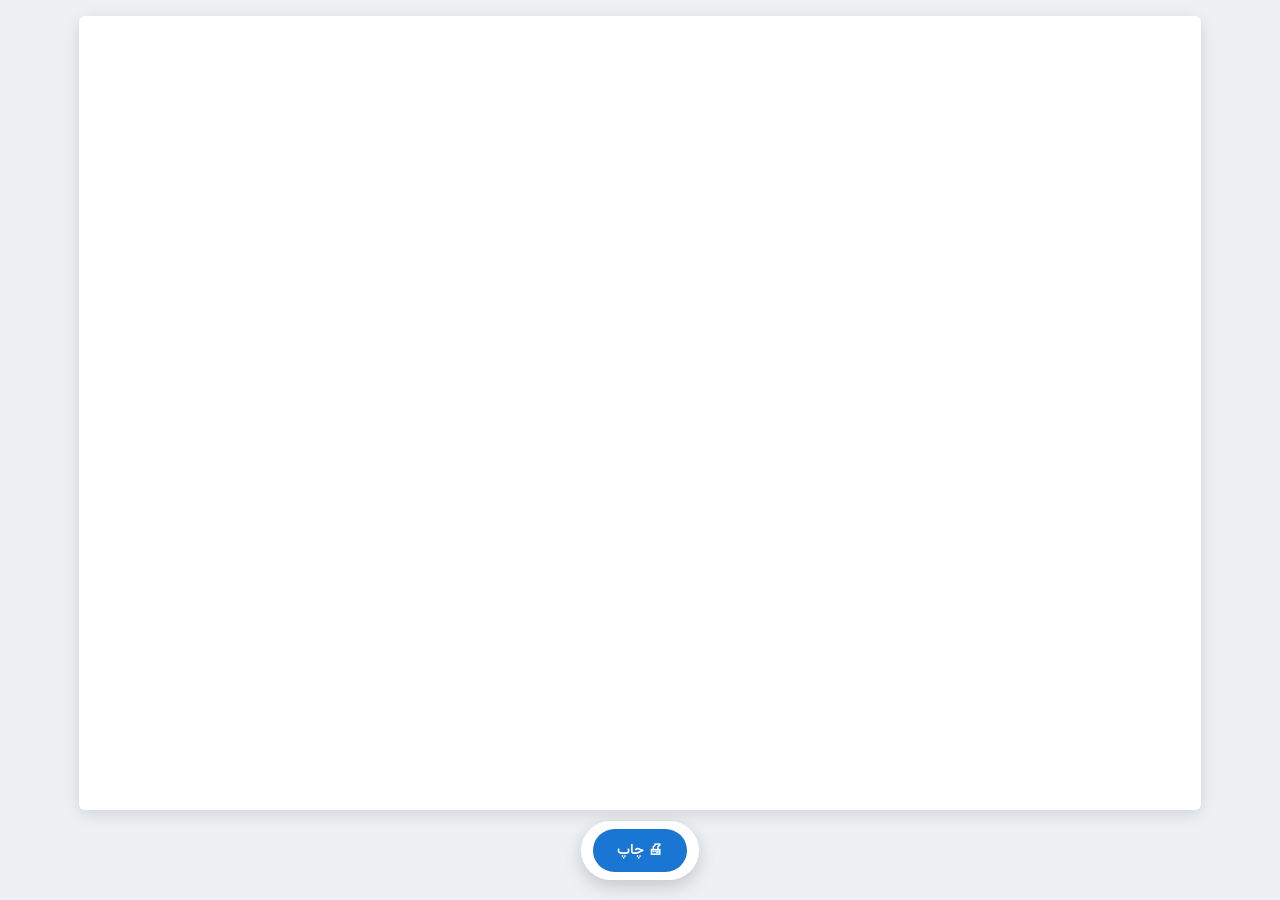
<file: numbering/print.html>
<!DOCTYPE html>
<html dir="rtl" lang="fa">
<head>
  <meta charset="utf-8">
  <title>چاپ نوبت‌ها</title>
  <link rel="preconnect" href="https://fonts.googleapis.com">
  <link rel="preconnect" href="https://fonts.gstatic.com" crossorigin>
  <link href="https://fonts.googleapis.com/css2?family=Vazirmatn:wght@400;600;700&display=swap" rel="stylesheet">
  <link rel="stylesheet" href="print.css">
</head>
<body>
  <div class="page" id="content"></div>

  <div class="toolbar no-print">
    <button id="printBtn">🖨 چاپ</button>
  </div>

  <script src="print.js"></script>
</body>
</html>
</file>
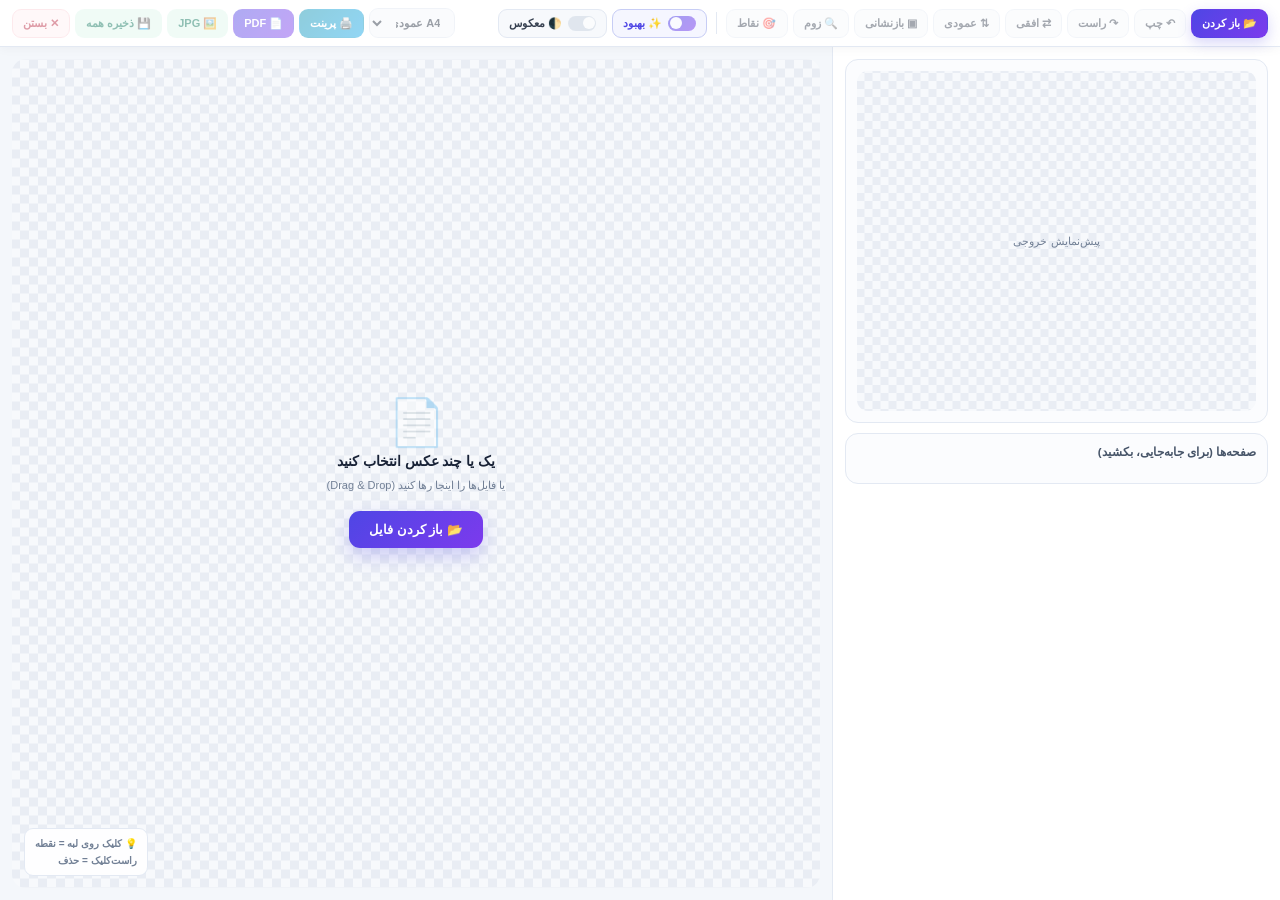
<file: print_help/editor.html>
<!DOCTYPE html>
<html lang="fa" dir="rtl">
<head>
<meta charset="UTF-8">
<meta name="viewport" content="width=device-width,initial-scale=1,viewport-fit=cover">
<title>ویرایشگر</title>
<style>
:root{
  --bg:#f4f7fb;
  --card:#fff;
  --text:#182236;
  --muted:#728096;
  --line:#e3e9f3;
  --p:#4f46e5;
  --p2:#7c3aed;
  --ok:#0f9d72;
  --bad:#d9364f;
}
*{box-sizing:border-box}
html,body{height:100%;margin:0;overflow:hidden}
body{
  font-family:Tahoma,Arial,sans-serif;
  background:var(--bg);
  color:var(--text);
  display:flex;
  flex-direction:column;
}
button,input,select{font:inherit}

/* ---------- Toolbar ---------- */
.toolbar{
  flex:0 0 auto;
  display:flex;
  flex-wrap:wrap;
  align-items:center;
  gap:6px;
  padding:8px 12px;
  background:#fff;
  border-bottom:1px solid var(--line);
  box-shadow:0 2px 10px rgba(15,23,42,.04);
  z-index:10;
}
.tb-tools,.tb-right{
  display:flex;
  align-items:center;
  gap:5px;
  flex-wrap:wrap;
  min-width:0;
}
.tb-right{margin-inline-start:auto}
.tb-sep{
  width:1px;height:22px;
  background:var(--line);
  margin:0 4px;
  flex:0 0 auto;
}
.tb-spacer{ flex:1 1 auto; min-width:16px; }
.tbtn{
  display:inline-flex;
  align-items:center;
  gap:5px;
  padding:7px 10px;
  border:1px solid var(--line);
  border-radius:9px;
  background:#f7f9fc;
  color:#374151;
  font-weight:800;
  font-size:11px;
  cursor:pointer;
  transition:.15s;
  white-space:nowrap;
}
.tbtn:hover:not(:disabled){background:#eef2ff;border-color:#c7cdf5;transform:translateY(-1px)}
.tbtn:disabled{opacity:.45;cursor:not-allowed;transform:none}
.tbtn.primary{
  background:linear-gradient(135deg,var(--p),var(--p2));
  color:#fff;border-color:transparent;
  box-shadow:0 5px 14px rgba(79,70,229,.22);
}
.tbtn.primary:hover:not(:disabled){filter:brightness(1.05)}
.tbtn.danger{background:#fff0f2;color:#b8243d;border-color:#fbd0d7}
.tbtn.danger:hover:not(:disabled){background:#ffe1e6}
/* جایگزین #dlJpg,#dlPng قبلی */
.tbtn.green{
  background:#def7ed;
  color:#087358;
  border-color:transparent;
}
.tbtn.green:hover:not(:disabled){ background:#c8f0df; }
#dlPdf{background:linear-gradient(135deg,#4f46e5,#7c3aed);color:#fff;border-color:transparent}
#dlPdf:hover:not(:disabled){filter:brightness(1.06)}
#printBtn{background:linear-gradient(135deg,#0891b2,#0ea5e9);color:#fff;border-color:transparent}
#printBtn:hover:not(:disabled){filter:brightness(1.06)}

.tb-toggle{
  display:inline-flex;
  align-items:center;
  gap:6px;
  padding:6px 10px;
  border:1px solid var(--line);
  border-radius:9px;
  background:#f7f9fc;
  color:#374151;
  font-weight:800;
  font-size:11px;
  cursor:pointer;
  user-select:none;
  white-space:nowrap;
  transition:.15s;
}
.tb-toggle:hover{border-color:#c7cdf5;background:#eef2ff}
.tb-toggle input[type=checkbox]{
  -webkit-appearance:none;appearance:none;
  width:28px;height:15px;border-radius:999px;
  background:#cbd5e1;position:relative;cursor:pointer;
  transition:.2s;margin:0;flex:0 0 auto;
}
.tb-toggle input[type=checkbox]::after{
  content:'';position:absolute;top:1.5px;right:1.5px;
  width:12px;height:12px;border-radius:50%;
  background:#fff;transition:.2s;
}
.tb-toggle input[type=checkbox]:checked{background:linear-gradient(135deg,var(--p),var(--p2))}
.tb-toggle input[type=checkbox]:checked::after{right:14.5px}
.tb-toggle input[type=checkbox]:disabled{opacity:.5;cursor:not-allowed}
.tb-toggle.active{color:#4f46e5;border-color:#c7cdf5;background:#f5f6ff}

.mini-select{
  padding:7px 10px;
  border:1px solid var(--line);
  border-radius:9px;
  background:#f7f9fc;
  font-size:11px;
  font-weight:800;
  color:#374151;
  cursor:pointer;
  transition:.15s;
}
.mini-select:hover:not(:disabled){background:#eef2ff;border-color:#c7cdf5}
.mini-select:disabled{opacity:.5;cursor:not-allowed}

/* ---------- Layout ---------- */
.layout{
  flex:1 1 auto;
  min-height:0;
  display:grid;
  grid-template-columns:65% 35%;
  direction:ltr;
  overflow:hidden;
}
.layout>*{direction:rtl}

.left{
  position:relative;
  min-width:0;min-height:0;
  padding:12px;
  overflow:hidden;
}
.canvas-shell{
  position:relative;
  width:100%;height:100%;
  border-radius:14px;
  overflow:hidden;
  background:repeating-conic-gradient(#e9edf4 0 25%,#f7f9fc 0 50%) 50%/18px 18px;
  user-select:none;
  transition:outline .15s,background .15s;
}
.canvas-shell.drag-over{
  outline:3px dashed #4f46e5;
  outline-offset:-8px;
  background:
    linear-gradient(rgba(79,70,229,.06),rgba(79,70,229,.06)),
    repeating-conic-gradient(#e9edf4 0 25%,#f7f9fc 0 50%) 50%/18px 18px;
}
.canvas-wrap{
  position:absolute;top:0;left:0;
  transform-origin:0 0;
  will-change:width,height,transform;
}
.canvas-wrap canvas{display:block;width:100%;height:100%}
.overlay{
  position:absolute;top:0;left:0;
  width:100%;height:100%;
  touch-action:none;
}
.empty{
  position:absolute;inset:0;
  display:grid;place-items:center;
  padding:24px;z-index:4;
}
.empty-inner{
  display:flex;flex-direction:column;align-items:center;gap:8px;
  text-align:center;color:var(--muted);pointer-events:none;
}
.empty-icon{font-size:46px;opacity:.45;line-height:1}
.empty-title{font-size:14px;font-weight:800;color:var(--text)}
.empty-sub{font-size:11px;line-height:1.6}
.empty-btn{
  display:inline-flex;align-items:center;gap:7px;
  padding:11px 20px;border:0;border-radius:11px;
  background:linear-gradient(135deg,var(--p),var(--p2));
  color:#fff;font-weight:900;font-size:12.5px;
  cursor:pointer;
  box-shadow:0 8px 20px rgba(79,70,229,.26);
  transition:.15s;margin-top:8px;pointer-events:auto;
}
.empty-btn:hover{filter:brightness(1.06);transform:translateY(-1px)}
.hint{
  position:absolute;
  left:12px;
  bottom:12px;
  font-size:10px;
  color:var(--muted);
  font-weight:800;
  padding:6px 10px;
  border-radius:9px;
  background:rgba(255,255,255,.9);
  border:1px solid var(--line);
  pointer-events:none;
  backdrop-filter:blur(6px);
  z-index:5;
  line-height:1.7;
  text-align:right;
  direction:rtl;
  transition:opacity .15s;        /* ← اضافه شود */
}
.hint.hint-hidden{ opacity:0; }   /* ← اضافه شود */

.hint-line{display:block;white-space:nowrap}

.right{
  min-width:0;min-height:0;
  display:flex;flex-direction:column;
  background:#fff;
  border-left:1px solid var(--line);
  overflow:hidden;
}
.right-top{flex:0 0 auto;padding:12px 12px 0}
.right-scroll{
  flex:1 1 auto;min-height:0;overflow-y:auto;
  padding:10px 12px 12px;
  display:flex;flex-direction:column;gap:10px;
}
.panel{
  padding:11px;
  border:1px solid var(--line);
  border-radius:13px;
  background:#fbfcfe;
}
.panel h3{
  margin:0 0 9px;
  font-size:11.5px;font-weight:800;color:#475569;
}

.output-box{
  position:relative;
  height:340px;
  border-radius:11px;
  overflow:hidden;
  background:repeating-conic-gradient(#e9edf4 0 25%,#f7f9fc 0 50%) 50%/16px 16px;
}
.output-empty{
  position:absolute;inset:0;
  display:grid;place-items:center;
  color:var(--muted);font-size:11px;
  text-align:center;padding:20px 10px;line-height:1.9;
  pointer-events:none;
}
.output-box.has-output .output-empty{display:none}
.output-canvas-wrap{
  position:absolute;inset:0;display:none;
  overflow:hidden;touch-action:none;user-select:none;
}
.output-box.has-output .output-canvas-wrap{display:block}
.output-canvas-wrap canvas{
  position:absolute;top:0;left:0;
  display:block;max-width:none;max-height:none;
  transform-origin:0 0;
  will-change:transform;
  box-shadow:0 6px 20px rgba(15,23,42,.12);
  background:#fff;
}
.output-zoom-hint{
  position:absolute;bottom:6px;left:6px;
  font-size:9px;font-weight:800;color:var(--muted);
  background:rgba(255,255,255,.88);
  padding:3px 7px;border-radius:6px;
  pointer-events:none;display:none;
  direction:rtl;z-index:3;
}
.output-box.has-output .output-zoom-hint{display:block}
.output-box.has-output .output-canvas-wrap{cursor:grab}
.output-box.panning .output-canvas-wrap{cursor:grabbing}

.pages{display:grid;gap:6px;max-height:100%;overflow-y:auto;padding:2px}
.page{
  display:flex;align-items:center;gap:8px;
  padding:7px 8px;
  border:1px solid var(--line);
  border-radius:10px;
  background:#fff;
  cursor:grab;
  transition:border-color .15s,background .15s;
  user-select:none;
}
.page:hover{border-color:#c7cdf5}
.page.active{border-color:#858af0;background:#f2f2ff}
.page.dragging{opacity:.45;cursor:grabbing}
.page.drop-target{border-color:#4f46e5;border-style:dashed;background:#eef2ff}
.page span{
  width:24px;height:24px;border-radius:7px;
  background:#eef2ff;display:grid;place-items:center;
  font-weight:900;font-size:11px;flex:0 0 auto;color:#4338ca;
}
.page div{min-width:0;flex:1}
.page b{
  font-size:11px;display:block;
  overflow:hidden;text-overflow:ellipsis;white-space:nowrap;font-weight:800;
}
.page small{font-size:9px;color:var(--muted)}
.page .rm{
  padding:3px 7px;border:0;border-radius:7px;
  background:#fff0f2;color:#b8243d;
  font-weight:900;font-size:12px;cursor:pointer;
}

@media(max-width:900px){
  .layout{grid-template-columns:1fr;grid-template-rows:1fr 1fr}
  .right{border-left:0;border-top:1px solid var(--line)}
  .output-box{height:200px}
}
</style>
</head>
<body>

<header class="toolbar">
  <div class="tb-tools">
    <label class="tbtn primary">
      <input type="file" id="fileInput" accept="image/jpeg,image/png,image/webp" multiple style="display:none">
      <span>📂 باز کردن</span>
    </label>
    <button class="tbtn" id="rotLBtn" disabled>↶ چپ</button>
    <button class="tbtn" id="rotRBtn" disabled>↷ راست</button>
    <button class="tbtn" id="flipHBtn" disabled>⇄ افقی</button>
    <button class="tbtn" id="flipVBtn" disabled>⇅ عمودی</button>
    <button class="tbtn" id="resetBtn" disabled>▣ بازنشانی</button>
    <button class="tbtn" id="zoomResetBtn" disabled>🔍 زوم</button>
    <button class="tbtn" id="zoomFitBtn" disabled>🎯 نقاط</button>

    <div class="tb-sep"></div>

    <label class="tb-toggle" id="enhanceLabel" title="بهبود هوشمند تصویر">
      <input type="checkbox" id="enhanceToggle" checked>
      <span>✨ بهبود</span>
    </label>
    <label class="tb-toggle" id="invertLabel" title="رنگ معکوس">
      <input type="checkbox" id="invertToggle">
      <span>🌓 معکوس</span>
    </label>
  </div>

  <div class="tb-right">
    <select class="mini-select" id="paper" title="اندازه PDF">
      <option value="a4-portrait" selected>A4 عمودی</option>
      <option value="a4-landscape">A4 افقی</option>
      <option value="a5-portrait">A5 عمودی</option>
      <option value="a5-landscape">A5 افقی</option>
    </select>

    <button class="tbtn" id="printBtn" disabled>🖨️ پرینت</button>
    <button class="tbtn" id="dlPdf" disabled>📄 PDF</button>
    <button class="tbtn green" id="dlJpg" disabled>🖼️ JPG</button>
    <button class="tbtn green" id="dlAllJpg" disabled>💾 ذخیره همه</button>
    <button class="tbtn danger" id="closeBtn" disabled>✕ بستن</button>
  </div>
</header>

<main class="layout">
  <section class="left">
    <div class="canvas-shell" id="shell">
      <div class="empty" id="empty">
        <div class="empty-inner">
          <div class="empty-icon">📄</div>
          <div class="empty-title">یک یا چند عکس انتخاب کنید</div>
          <div class="empty-sub">یا فایل‌ها را اینجا رها کنید (Drag &amp; Drop)</div>
          <button type="button" class="empty-btn" id="emptyOpenBtn">
            📂 باز کردن فایل
          </button>
        </div>
      </div>
      <div class="canvas-wrap" id="canvasWrap" style="display:none">
        <canvas id="sourceCanvas"></canvas>
        <canvas id="overlay" class="overlay"></canvas>
      </div>
      <div class="hint">
        <span class="hint-line">💡 کلیک روی لبه = نقطه</span>
        <span class="hint-line">   راست‌کلیک = حذف</span>
      </div>
    </div>
  </section>

  <aside class="right">
    <div class="right-top">
      <div class="panel">
        <div class="output-box" id="outputBox">
          <div class="output-empty" id="outputEmpty">پیش‌نمایش خروجی</div>
          <div class="output-canvas-wrap" id="outputCanvasWrap">
            <canvas id="outputCanvas"></canvas>
          </div>
          <div class="output-zoom-hint">🔍 اسکرول = زوم • دابل‌کلیک = بازنشانی</div>
        </div>
      </div>
    </div>

    <div class="right-scroll">
      <div class="panel">
        <h3>صفحه‌ها (برای جابه‌جایی، بکشید)</h3>
        <div class="pages" id="pages"></div>
      </div>
    </div>
  </aside>
</main>

<script src="editor.js"></script>
</body>
</html>
</file>
<file: bookmark_manager/index.css>
:root {
  color-scheme: light;
  --font: "Segoe UI Variable Text", "Segoe UI", system-ui, -apple-system, "Vazirmatn", Tahoma, Roboto, "Helvetica Neue", Arial, sans-serif;
  --row-h: 34px;
  --ocl: 22px;
  --icon: 20px;

  --bg: #f4f5f9;
  --surface: #ffffff;
  --surface-2: #eef0f6;
  --border: #e4e7ef;
  --border-strong: #cdd3e0;
  --fg: #1b1f2e;
  --fg-muted: #667089;
  --fg-faint: #9aa3b7;
  --accent: #4c6fff;
  --accent-strong: #3452e0;
  --accent-fg: #ffffff;
  --accent-soft: rgba(76, 111, 255, 0.11);
  --accent-soft-strong: rgba(76, 111, 255, 0.2);
  --hover: rgba(27, 31, 46, 0.055);
  --guide: #e1e5ee;
  --danger: #e03e45;
  --ok: #24a36b;
  --overlay: rgba(14, 17, 28, 0.42);
  --shadow-sm: 0 1px 2px rgba(20, 24, 40, 0.06);
  --shadow-lg: 0 16px 40px rgba(20, 24, 40, 0.16), 0 2px 8px rgba(20, 24, 40, 0.08);

  --i-chevron: url("data:image/svg+xml,%3Csvg xmlns='http://www.w3.org/2000/svg' viewBox='0 0 24 24' fill='none' stroke='black' stroke-width='2' stroke-linecap='round' stroke-linejoin='round'%3E%3Cpath d='m9 18 6-6-6-6'/%3E%3C/svg%3E");
  --i-check: url("data:image/svg+xml,%3Csvg xmlns='http://www.w3.org/2000/svg' viewBox='0 0 24 24' fill='none' stroke='black' stroke-width='2' stroke-linecap='round' stroke-linejoin='round'%3E%3Cpath d='M20 6 9 17l-5-5'/%3E%3C/svg%3E");
  --i-x: url("data:image/svg+xml,%3Csvg xmlns='http://www.w3.org/2000/svg' viewBox='0 0 24 24' fill='none' stroke='black' stroke-width='2' stroke-linecap='round' stroke-linejoin='round'%3E%3Cpath d='M18 6 6 18M6 6l12 12'/%3E%3C/svg%3E");
  --i-globe: url("data:image/svg+xml,%3Csvg xmlns='http://www.w3.org/2000/svg' viewBox='0 0 24 24' fill='none' stroke='black' stroke-width='2' stroke-linecap='round' stroke-linejoin='round'%3E%3Ccircle cx='12' cy='12' r='10'/%3E%3Cpath d='M2 12h20'/%3E%3Cpath d='M12 2a15.3 15.3 0 0 1 4 10 15.3 15.3 0 0 1-4 10 15.3 15.3 0 0 1-4-10 15.3 15.3 0 0 1 4-10z'/%3E%3C/svg%3E");
  --i-collapse: url("data:image/svg+xml,%3Csvg xmlns='http://www.w3.org/2000/svg' viewBox='0 0 24 24' fill='none' stroke='black' stroke-width='2' stroke-linecap='round' stroke-linejoin='round'%3E%3Cpath d='m17 11-5-5-5 5'/%3E%3Cpath d='m17 18-5-5-5 5'/%3E%3C/svg%3E");
  --i-sun: url("data:image/svg+xml,%3Csvg xmlns='http://www.w3.org/2000/svg' viewBox='0 0 24 24' fill='none' stroke='black' stroke-width='2' stroke-linecap='round' stroke-linejoin='round'%3E%3Ccircle cx='12' cy='12' r='4'/%3E%3Cpath d='M12 2v2M12 20v2M4.93 4.93l1.41 1.41M17.66 17.66l1.41 1.41M2 12h2M20 12h2M6.34 17.66l-1.41 1.41M19.07 4.93l-1.41 1.41'/%3E%3C/svg%3E");
  --i-moon: url("data:image/svg+xml,%3Csvg xmlns='http://www.w3.org/2000/svg' viewBox='0 0 24 24' fill='none' stroke='black' stroke-width='2' stroke-linecap='round' stroke-linejoin='round'%3E%3Cpath d='M12 3a6 6 0 0 0 9 9 9 9 0 1 1-9-9Z'/%3E%3C/svg%3E");
  --i-auto: url("data:image/svg+xml,%3Csvg xmlns='http://www.w3.org/2000/svg' viewBox='0 0 24 24' fill='none' stroke='black' stroke-width='2' stroke-linecap='round' stroke-linejoin='round'%3E%3Ccircle cx='12' cy='12' r='9'/%3E%3Cpath d='M12 3a9 9 0 0 0 0 18z' fill='black'/%3E%3C/svg%3E");
  --i-external: url("data:image/svg+xml,%3Csvg xmlns='http://www.w3.org/2000/svg' viewBox='0 0 24 24' fill='none' stroke='black' stroke-width='2' stroke-linecap='round' stroke-linejoin='round'%3E%3Cpath d='M15 3h6v6'/%3E%3Cpath d='M10 14 21 3'/%3E%3Cpath d='M18 13v6a2 2 0 0 1-2 2H5a2 2 0 0 1-2-2V8a2 2 0 0 1 2-2h6'/%3E%3C/svg%3E");
  --i-bookmark: url("data:image/svg+xml,%3Csvg xmlns='http://www.w3.org/2000/svg' viewBox='0 0 24 24' fill='none' stroke='black' stroke-width='2' stroke-linecap='round' stroke-linejoin='round'%3E%3Cpath d='m19 21-7-4-7 4V5a2 2 0 0 1 2-2h10a2 2 0 0 1 2 2v16z'/%3E%3C/svg%3E");
  --i-folder-plus: url("data:image/svg+xml,%3Csvg xmlns='http://www.w3.org/2000/svg' viewBox='0 0 24 24' fill='none' stroke='black' stroke-width='2' stroke-linecap='round' stroke-linejoin='round'%3E%3Cpath d='M12 10v6M9 13h6'/%3E%3Cpath d='M20 20a2 2 0 0 0 2-2V8a2 2 0 0 0-2-2h-7.9a2 2 0 0 1-1.69-.9L9.6 3.9A2 2 0 0 0 7.93 3H4a2 2 0 0 0-2 2v13a2 2 0 0 0 2 2Z'/%3E%3C/svg%3E");
  --i-bookmark-plus: url("data:image/svg+xml,%3Csvg xmlns='http://www.w3.org/2000/svg' viewBox='0 0 24 24' fill='none' stroke='black' stroke-width='2' stroke-linecap='round' stroke-linejoin='round'%3E%3Cpath d='m19 21-7-4-7 4V5a2 2 0 0 1 2-2h10a2 2 0 0 1 2 2v16z'/%3E%3Cpath d='M12 7v6M9 10h6'/%3E%3C/svg%3E");
  --i-tab: url("data:image/svg+xml,%3Csvg xmlns='http://www.w3.org/2000/svg' viewBox='0 0 24 24' fill='none' stroke='black' stroke-width='2' stroke-linecap='round' stroke-linejoin='round'%3E%3Crect x='3' y='4' width='18' height='16' rx='2'/%3E%3Cpath d='M3 9h18M9 4v5'/%3E%3C/svg%3E");
  --i-copy: url("data:image/svg+xml,%3Csvg xmlns='http://www.w3.org/2000/svg' viewBox='0 0 24 24' fill='none' stroke='black' stroke-width='2' stroke-linecap='round' stroke-linejoin='round'%3E%3Crect width='14' height='14' x='8' y='8' rx='2' ry='2'/%3E%3Cpath d='M4 16c-1.1 0-2-.9-2-2V4c0-1.1.9-2 2-2h10c1.1 0 2 .9 2 2'/%3E%3C/svg%3E");
  --i-scissors: url("data:image/svg+xml,%3Csvg xmlns='http://www.w3.org/2000/svg' viewBox='0 0 24 24' fill='none' stroke='black' stroke-width='2' stroke-linecap='round' stroke-linejoin='round'%3E%3Ccircle cx='6' cy='6' r='3'/%3E%3Ccircle cx='6' cy='18' r='3'/%3E%3Cpath d='M20 4 8.12 15.88M14.47 14.48 20 20M8.12 8.12 12 12'/%3E%3C/svg%3E");
  --i-clipboard: url("data:image/svg+xml,%3Csvg xmlns='http://www.w3.org/2000/svg' viewBox='0 0 24 24' fill='none' stroke='black' stroke-width='2' stroke-linecap='round' stroke-linejoin='round'%3E%3Crect width='8' height='4' x='8' y='2' rx='1' ry='1'/%3E%3Cpath d='M16 4h2a2 2 0 0 1 2 2v14a2 2 0 0 1-2 2H6a2 2 0 0 1-2-2V6a2 2 0 0 1 2-2h2'/%3E%3C/svg%3E");
  --i-pencil: url("data:image/svg+xml,%3Csvg xmlns='http://www.w3.org/2000/svg' viewBox='0 0 24 24' fill='none' stroke='black' stroke-width='2' stroke-linecap='round' stroke-linejoin='round'%3E%3Cpath d='M17 3a2.85 2.83 0 1 1 4 4L7.5 20.5 2 22l1.5-5.5Z'/%3E%3C/svg%3E");
  --i-trash: url("data:image/svg+xml,%3Csvg xmlns='http://www.w3.org/2000/svg' viewBox='0 0 24 24' fill='none' stroke='black' stroke-width='2' stroke-linecap='round' stroke-linejoin='round'%3E%3Cpath d='M3 6h18'/%3E%3Cpath d='M19 6v14a2 2 0 0 1-2 2H7a2 2 0 0 1-2-2V6M8 6V4a2 2 0 0 1 2-2h4a2 2 0 0 1 2 2v2'/%3E%3C/svg%3E");
  --i-link: url("data:image/svg+xml,%3Csvg xmlns='http://www.w3.org/2000/svg' viewBox='0 0 24 24' fill='none' stroke='black' stroke-width='2' stroke-linecap='round' stroke-linejoin='round'%3E%3Cpath d='M10 13a5 5 0 0 0 7.54.54l3-3a5 5 0 0 0-7.07-7.07l-1.72 1.71'/%3E%3Cpath d='M14 11a5 5 0 0 0-7.54-.54l-3 3a5 5 0 0 0 7.07 7.07l1.71-1.71'/%3E%3C/svg%3E");
  --i-type: url("data:image/svg+xml,%3Csvg xmlns='http://www.w3.org/2000/svg' viewBox='0 0 24 24' fill='none' stroke='black' stroke-width='2' stroke-linecap='round' stroke-linejoin='round'%3E%3Cpath d='M4 7V4h16v3M9 20h6M12 4v16'/%3E%3C/svg%3E");
  --i-hash: url("data:image/svg+xml,%3Csvg xmlns='http://www.w3.org/2000/svg' viewBox='0 0 24 24' fill='none' stroke='black' stroke-width='2' stroke-linecap='round' stroke-linejoin='round'%3E%3Cpath d='M4 9h16M4 15h16M10 3 8 21M16 3l-2 18'/%3E%3C/svg%3E");
  --i-refresh: url("data:image/svg+xml,%3Csvg xmlns='http://www.w3.org/2000/svg' viewBox='0 0 24 24' fill='none' stroke='black' stroke-width='2' stroke-linecap='round' stroke-linejoin='round'%3E%3Cpath d='M3 12a9 9 0 0 1 9-9 9.75 9.75 0 0 1 6.74 2.74L21 8'/%3E%3Cpath d='M21 3v5h-5'/%3E%3Cpath d='M21 12a9 9 0 0 1-9 9 9.75 9.75 0 0 1-6.74-2.74L3 16'/%3E%3Cpath d='M8 16H3v5'/%3E%3C/svg%3E");
  --i-tab-new: url("data:image/svg+xml,%3Csvg xmlns='http://www.w3.org/2000/svg' viewBox='0 0 24 24' fill='none' stroke='black' stroke-width='2' stroke-linecap='round' stroke-linejoin='round'%3E%3Crect x='3' y='4' width='18' height='16' rx='2'/%3E%3Cpath d='M12 11v6M9 14h6'/%3E%3C/svg%3E");
  --i-tab-bg: url("data:image/svg+xml,%3Csvg xmlns='http://www.w3.org/2000/svg' viewBox='0 0 24 24' fill='none' stroke='black' stroke-width='2' stroke-linecap='round' stroke-linejoin='round'%3E%3Crect x='3' y='4' width='18' height='16' rx='2'/%3E%3Cpath d='M12 11v6m-3-3 3 3 3-3'/%3E%3C/svg%3E");
  --i-window: url("data:image/svg+xml,%3Csvg xmlns='http://www.w3.org/2000/svg' viewBox='0 0 24 24' fill='none' stroke='black' stroke-width='2' stroke-linecap='round' stroke-linejoin='round'%3E%3Crect x='3' y='4' width='18' height='16' rx='2'/%3E%3Cpath d='M3 9h18M7 6.5h.01M10 6.5h.01'/%3E%3C/svg%3E");
  --i-incognito: url("data:image/svg+xml,%3Csvg xmlns='http://www.w3.org/2000/svg' viewBox='0 0 24 24' fill='none' stroke='black' stroke-width='2' stroke-linecap='round' stroke-linejoin='round'%3E%3Cpath d='M3 12h18'/%3E%3Cpath d='m6 12 2-7h8l2 7'/%3E%3Ccircle cx='8' cy='17' r='3'/%3E%3Ccircle cx='16' cy='17' r='3'/%3E%3C/svg%3E");
  --i-calendar: url("data:image/svg+xml,%3Csvg xmlns='http://www.w3.org/2000/svg' viewBox='0 0 24 24' fill='none' stroke='black' stroke-width='2' stroke-linecap='round' stroke-linejoin='round'%3E%3Crect x='3' y='4' width='18' height='18' rx='2'/%3E%3Cpath d='M16 2v4M8 2v4M3 10h18'/%3E%3C/svg%3E");

  --img-folder: url("data:image/svg+xml,%3Csvg xmlns='http://www.w3.org/2000/svg' viewBox='0 0 24 24'%3E%3Cpath d='M2 6.5A2.5 2.5 0 0 1 4.5 4h4.2a2 2 0 0 1 1.5.68L11.7 6.5H19.5A2.5 2.5 0 0 1 22 9v9.5a2.5 2.5 0 0 1-2.5 2.5h-15A2.5 2.5 0 0 1 2 18.5z' fill='%23e69a28'/%3E%3Crect x='2' y='8.5' width='20' height='12.5' rx='2.5' fill='%23fdc65b'/%3E%3C/svg%3E");
  --img-folder-open: url("data:image/svg+xml,%3Csvg xmlns='http://www.w3.org/2000/svg' viewBox='0 0 24 24'%3E%3Cpath d='M2 6.5A2.5 2.5 0 0 1 4.5 4h4.2a2 2 0 0 1 1.5.68L11.7 6.5H19.5A2.5 2.5 0 0 1 22 9v9.5a2.5 2.5 0 0 1-2.5 2.5h-15A2.5 2.5 0 0 1 2 18.5z' fill='%23e69a28'/%3E%3Cpath d='M4.2 10.5H22L19.6 19.5H2.2Z' fill='%23fdc65b' stroke='%23fdc65b' stroke-width='2' stroke-linejoin='round'/%3E%3C/svg%3E");
  --img-folder-default: url("data:image/svg+xml,%3Csvg xmlns='http://www.w3.org/2000/svg' viewBox='0 0 24 24'%3E%3Cpath d='M2 6.5A2.5 2.5 0 0 1 4.5 4h4.2a2 2 0 0 1 1.5.68L11.7 6.5H19.5A2.5 2.5 0 0 1 22 9v9.5a2.5 2.5 0 0 1-2.5 2.5h-15A2.5 2.5 0 0 1 2 18.5z' fill='%233f55d6'/%3E%3Crect x='2' y='8.5' width='20' height='12.5' rx='2.5' fill='%237d93ff'/%3E%3Cpolygon points='12.00,11.40 12.91,13.75 15.42,13.89 13.47,15.48 14.12,17.91 12.00,16.55 9.88,17.91 10.53,15.48 8.58,13.89 11.09,13.75' fill='%23ffffff' stroke='%23ffffff' stroke-width='0.8' stroke-linejoin='round'/%3E%3C/svg%3E");
  --img-folder-default-open: url("data:image/svg+xml,%3Csvg xmlns='http://www.w3.org/2000/svg' viewBox='0 0 24 24'%3E%3Cpath d='M2 6.5A2.5 2.5 0 0 1 4.5 4h4.2a2 2 0 0 1 1.5.68L11.7 6.5H19.5A2.5 2.5 0 0 1 22 9v9.5a2.5 2.5 0 0 1-2.5 2.5h-15A2.5 2.5 0 0 1 2 18.5z' fill='%233f55d6'/%3E%3Cpath d='M4.2 10.5H22L19.6 19.5H2.2Z' fill='%237d93ff' stroke='%237d93ff' stroke-width='2' stroke-linejoin='round'/%3E%3Cpolygon points='12.20,11.40 13.11,13.75 15.62,13.89 13.67,15.48 14.32,17.91 12.20,16.55 10.08,17.91 10.73,15.48 8.78,13.89 11.29,13.75' fill='%23ffffff' stroke='%23ffffff' stroke-width='0.8' stroke-linejoin='round'/%3E%3C/svg%3E");
  --img-globe: url("data:image/svg+xml,%3Csvg xmlns='http://www.w3.org/2000/svg' viewBox='0 0 24 24' fill='none' stroke='%238b93a8' stroke-width='1.8' stroke-linecap='round' stroke-linejoin='round'%3E%3Ccircle cx='12' cy='12' r='10'/%3E%3Cpath d='M2 12h20'/%3E%3Cpath d='M12 2a15.3 15.3 0 0 1 4 10 15.3 15.3 0 0 1-4 10 15.3 15.3 0 0 1-4-10 15.3 15.3 0 0 1 4-10z'/%3E%3C/svg%3E");
  --img-bookmark-white: url("data:image/svg+xml,%3Csvg xmlns='http://www.w3.org/2000/svg' viewBox='0 0 24 24' fill='none' stroke='%23ffffff' stroke-width='2.2' stroke-linecap='round' stroke-linejoin='round'%3E%3Cpath d='m19 21-7-4-7 4V5a2 2 0 0 1 2-2h10a2 2 0 0 1 2 2v16z'/%3E%3C/svg%3E");
}

html.dark {
  color-scheme: dark;
  --bg: #14161c;
  --surface: #1a1d25;
  --surface-2: #232732;
  --border: #2a2f3b;
  --border-strong: #3b4151;
  --fg: #e8eaf1;
  --fg-muted: #9ba3b8;
  --fg-faint: #6d768b;
  --accent: #7d93ff;
  --accent-strong: #a9b7ff;
  --accent-fg: #0e1121;
  --accent-soft: rgba(125, 147, 255, 0.14);
  --accent-soft-strong: rgba(125, 147, 255, 0.24);
  --hover: rgba(255, 255, 255, 0.06);
  --guide: #2b303d;
  --danger: #ff7076;
  --ok: #46d49a;
  --overlay: rgba(0, 0, 0, 0.55);
  --shadow-sm: 0 1px 2px rgba(0, 0, 0, 0.3);
  --shadow-lg: 0 16px 40px rgba(0, 0, 0, 0.55), 0 2px 8px rgba(0, 0, 0, 0.4);
}

*, *::before, *::after { box-sizing: border-box; }

* {
  scrollbar-width: thin;
  scrollbar-color: var(--border-strong) transparent;
}

html, body {
  height: 100%;
  overflow: hidden;
}

body {
  display: flex;
  flex-direction: column;
  margin: 0;
  background: var(--bg);
  color: var(--fg);
  font: 14px/1.45 var(--font);
  -webkit-font-smoothing: antialiased;
  -moz-osx-font-smoothing: grayscale;
}

button, input {
  font: inherit;
  color: inherit;
  outline: none;
}

button { cursor: pointer; }
button:disabled, input:disabled { cursor: default; }

::selection { background: var(--accent-soft-strong); }

@keyframes spin { to { transform: rotate(360deg); } }
@keyframes pop {
  from { opacity: 0; transform: translateY(8px) scale(0.97); }
  to { opacity: 1; transform: none; }
}
@keyframes toast {
  from { opacity: 0; transform: translate(-50%, 10px); }
  to { opacity: 1; transform: translate(-50%, 0); }
}

#app {
  flex: 1;
  min-height: 0;
  display: flex;
}

#main {
  flex: 1;
  min-width: 0;
  display: flex;
  flex-direction: column;
  background: var(--surface);
}

#properties {
  flex: 0 0 clamp(250px, 36%, 340px);
  display: flex;
  flex-direction: column;
  gap: 18px;
  padding: 18px 16px;
  overflow-y: auto;
  background: var(--bg);
  border-right: 1px solid var(--border);
}

#properties .empty {
  display: none;
  flex: 1;
  flex-direction: column;
  align-items: center;
  justify-content: center;
  gap: 6px;
  padding: 24px 8px;
  text-align: center;
  color: var(--fg-muted);
}

#properties:not([data-id]) .empty { display: flex; }
#properties:not([data-id]) .hero,
#properties:not([data-id]) .fields { display: none; }

.empty-icon {
  position: relative;
  width: 54px;
  height: 54px;
  margin-bottom: 8px;
  border-radius: 16px;
  background: var(--surface);
  border: 1px solid var(--border);
  box-shadow: var(--shadow-sm);
}

.empty-icon::before {
  content: "";
  position: absolute;
  inset: 0;
  margin: auto;
  width: 24px;
  height: 24px;
  background: var(--fg-faint);
  -webkit-mask: var(--i-bookmark) center / 24px no-repeat;
  mask: var(--i-bookmark) center / 24px no-repeat;
}

#properties .empty b { color: var(--fg); font-weight: 600; }
#properties .empty small { font-size: 12.5px; line-height: 1.5; max-width: 220px; }

.hero {
  display: flex;
  align-items: center;
  gap: 12px;
  padding: 12px;
  background: var(--surface);
  border: 1px solid var(--border);
  border-radius: 14px;
  box-shadow: var(--shadow-sm);
}

.hero-icon {
  flex: none;
  width: 46px;
  height: 46px;
  border-radius: 12px;
  background: var(--surface-2) var(--fav, var(--img-globe)) center / 26px 26px no-repeat;
}

#properties[data-type="folder"] .hero-icon {
  background-image: var(--img-folder);
  background-size: 30px 30px;
}

#properties[data-type="d_folder"] .hero-icon {
  background-image: var(--img-folder-default);
  background-size: 30px 30px;
}

.hero-text {
  flex: 1;
  min-width: 0;
  display: flex;
  flex-direction: column;
  gap: 1px;
}

.hero-text b {
  display: block;
  overflow: hidden;
  text-overflow: ellipsis;
  white-space: nowrap;
  font-size: 14px;
  font-weight: 600;
  text-align: start;
}

.hero-text small {
  display: block;
  overflow: hidden;
  text-overflow: ellipsis;
  white-space: nowrap;
  font-size: 12px;
  color: var(--fg-muted);
}

.fields {
  display: flex;
  flex-direction: column;
  gap: 14px;
}

.field {
  display: flex;
  flex-direction: column;
  gap: 6px;
}

.field > label,
.field > .label {
  padding-left: 2px;
  font-size: 11px;
  font-weight: 600;
  letter-spacing: 0.06em;
  text-transform: uppercase;
  color: var(--fg-muted);
}

.field:has(.meta:empty) { display: none; }

.input-group {
  display: flex;
  align-items: center;
  gap: 4px;
  height: 40px;
  padding: 0 4px 0 12px;
  background: var(--surface);
  border: 1px solid var(--border);
  border-radius: 11px;
  transition: border-color 0.15s, box-shadow 0.15s, background-color 0.15s;
}

.input-group:hover { border-color: var(--border-strong); }

.input-group:focus-within {
  border-color: var(--accent);
  box-shadow: 0 0 0 3px var(--accent-soft-strong);
}

.input-group:has(input:disabled) {
  background: transparent;
  border-style: dashed;
  box-shadow: none;
}

.input-group input {
  flex: 1;
  min-width: 0;
  height: 100%;
  padding: 0;
  border: 0;
  background: transparent;
  font-size: 13.5px;
  text-overflow: ellipsis;
}

.input-group input:disabled { color: var(--fg-faint); }

.input-group button {
  position: relative;
  flex: none;
  width: 32px;
  height: 32px;
  padding: 0;
  border: 0;
  border-radius: 8px;
  background: var(--accent);
  color: var(--accent-fg);
  transition: background-color 0.15s, transform 0.1s, color 0.15s;
}

.input-group button::before {
  content: "";
  position: absolute;
  inset: 0;
  margin: auto;
  width: 18px;
  height: 18px;
  background: currentColor;
  -webkit-mask: var(--i-check) center / 18px no-repeat;
  mask: var(--i-check) center / 18px no-repeat;
}

.input-group button:hover:not(:disabled) { background: var(--accent-strong); }
.input-group button:active:not(:disabled) { transform: scale(0.93); }

.input-group button:disabled {
  background: transparent;
  color: var(--fg-faint);
  opacity: 0.45;
}

.meta {
  display: flex;
  align-items: center;
  gap: 8px;
  min-height: 34px;
  padding: 6px 12px;
  border-radius: 11px;
  background: var(--surface-2);
  color: var(--fg-muted);
  font-size: 12.5px;
}

.meta::before {
  content: "";
  flex: none;
  width: 16px;
  height: 16px;
  background: currentColor;
  -webkit-mask: var(--i-calendar) center / 16px no-repeat;
  mask: var(--i-calendar) center / 16px no-repeat;
}

.hint {
  display: grid;
  grid-template-columns: auto 1fr;
  align-items: center;
  gap: 8px 10px;
  margin: auto 0 0;
  padding-top: 14px;
  border-top: 1px solid var(--border);
  font-size: 12px;
  color: var(--fg-muted);
}

kbd {
  justify-self: start;
  padding: 1px 7px;
  border: 1px solid var(--border-strong);
  border-bottom-width: 2px;
  border-radius: 6px;
  background: var(--surface);
  color: var(--fg-muted);
  font: 600 11px/1.6 var(--font);
}

#toolbar {
  flex: none;
  display: flex;
  align-items: center;
  gap: 2px;
  padding: 10px 12px;
  background: var(--surface);
  border-bottom: 1px solid var(--border);
}

#toolbar .brand {
  display: flex;
  align-items: center;
  gap: 10px;
  margin-right: auto;
  padding-left: 2px;
  font-size: 15px;
  font-weight: 700;
  letter-spacing: -0.01em;
}

#toolbar .brand::before {
  content: "";
  width: 28px;
  height: 28px;
  border-radius: 9px;
  background: var(--img-bookmark-white) center / 16px 16px no-repeat, linear-gradient(135deg, #5a7bff, #8c6bff);
  box-shadow: 0 2px 6px rgba(92, 112, 255, 0.35);
}

#toolbar button {
  display: inline-flex;
  align-items: center;
  gap: 7px;
  height: 32px;
  padding: 0 12px 0 10px;
  border: 0;
  border-radius: 9px;
  background: transparent;
  color: var(--fg-muted);
  font-size: 13px;
  font-weight: 500;
  white-space: nowrap;
  transition: background-color 0.15s, color 0.15s;
}

#toolbar button:hover { background: var(--hover); color: var(--fg); }
#toolbar button:active { background: var(--accent-soft); }
#toolbar button:focus-visible { box-shadow: 0 0 0 2px var(--accent); }

#toolbar button::before {
  content: "";
  flex: none;
  width: 17px;
  height: 17px;
  background: currentColor;
  -webkit-mask-position: center;
  -webkit-mask-size: 17px 17px;
  -webkit-mask-repeat: no-repeat;
  mask-position: center;
  mask-size: 17px 17px;
  mask-repeat: no-repeat;
}

#toolbar [data-cmd="collapse"]::before {
  -webkit-mask-image: var(--i-collapse);
  mask-image: var(--i-collapse);
}

#toolbar [data-cmd="theme-toggle"]::before {
  -webkit-mask-image: var(--i-auto);
  mask-image: var(--i-auto);
}

html[data-theme-source="light"] #toolbar [data-cmd="theme-toggle"]::before {
  -webkit-mask-image: var(--i-sun);
  mask-image: var(--i-sun);
}

html[data-theme-source="dark"] #toolbar [data-cmd="theme-toggle"]::before {
  -webkit-mask-image: var(--i-moon);
  mask-image: var(--i-moon);
}

#toolbar [data-cmd="bookmark-manager"] { color: var(--accent-strong); }
#toolbar [data-cmd="bookmark-manager"]:hover { background: var(--accent-soft); color: var(--accent-strong); }

#toolbar [data-cmd="bookmark-manager"]::before {
  -webkit-mask-image: var(--i-external);
  mask-image: var(--i-external);
}

#toolbar > span {
  position: fixed;
  left: 50%;
  bottom: 18px;
  z-index: 9500;
  max-width: calc(100% - 32px);
  padding: 9px 16px;
  overflow: hidden;
  text-overflow: ellipsis;
  white-space: nowrap;
  border-radius: 999px;
  background: var(--fg);
  color: var(--surface);
  font-size: 13px;
  font-weight: 500;
  box-shadow: var(--shadow-lg);
  transform: translateX(-50%);
  animation: toast 0.2s ease-out;
}

#toolbar > span:empty { display: none; }

#tree {
  position: relative;
  flex: 1;
  min-height: 0;
  overflow-x: hidden;
  overflow-y: auto;
  user-select: none;
  -webkit-user-select: none;
  outline: none;
}

#tree > ul.jstree-container-ul { padding: 8px 8px 28px; }

#tree .jstree-container-ul,
#tree .jstree-children {
  display: block;
  margin: 0;
  padding: 0;
  list-style: none;
}

#tree .jstree-closed > .jstree-children,
#tree .jstree-leaf > .jstree-children { display: none; }

#tree .jstree-hidden,
#tree .jstree-node.jstree-hidden { display: none; }

#tree .jstree-node {
  display: flex;
  flex-wrap: wrap;
  align-items: flex-start;
  min-width: 0;
  margin: 0;
  padding: 0;
  list-style: none;
  white-space: nowrap;
  background: none;
}

#tree .jstree-node > .jstree-children {
  flex: 0 0 100%;
  min-width: 0;
}

#tree .jstree-children:not(.jstree-container-ul) > .jstree-node {
  padding-left: var(--ocl);
  background:
    linear-gradient(var(--guide), var(--guide)) 11px 0 / 1px 100% no-repeat,
    linear-gradient(var(--guide), var(--guide)) 11px calc(var(--row-h) / 2) / 10px 1px no-repeat;
}

#tree .jstree-children:not(.jstree-container-ul) > .jstree-node.jstree-last {
  background-size: 1px calc(var(--row-h) / 2 + 1px), 10px 1px;
}

#tree .jstree-no-dots .jstree-node { background: none !important; }

#tree .jstree-ocl {
  position: relative;
  display: block;
  flex: none;
  width: var(--ocl);
  height: var(--row-h);
  margin: 0;
  padding: 0;
  cursor: pointer;
}

#tree .jstree-ocl::before {
  content: "";
  position: absolute;
  inset: 0;
  margin: auto;
  width: 16px;
  height: 16px;
  background: var(--fg-faint);
  -webkit-mask: var(--i-chevron) center / 16px no-repeat;
  mask: var(--i-chevron) center / 16px no-repeat;
  transition: transform 0.15s ease, background-color 0.15s;
}

#tree .jstree-ocl:hover::before { background: var(--fg); }
#tree .jstree-open > .jstree-ocl::before { transform: rotate(90deg); }

#tree .jstree-leaf > .jstree-ocl { cursor: default; }
#tree .jstree-leaf > .jstree-ocl::before { display: none; }

#tree .jstree-loading > .jstree-ocl::before {
  display: block;
  width: 12px;
  height: 12px;
  background: none;
  -webkit-mask: none;
  mask: none;
  border: 2px solid var(--accent);
  border-right-color: transparent;
  border-radius: 50%;
  transform: none;
  animation: spin 0.7s linear infinite;
}

#tree .jstree-anchor {
  display: block;
  flex: 1 1 0;
  min-width: 0;
  height: var(--row-h);
  margin: 0;
  padding: 0 12px 0 4px;
  overflow: hidden;
  text-overflow: ellipsis;
  white-space: nowrap;
  line-height: var(--row-h);
  color: var(--fg);
  text-decoration: none;
  cursor: pointer;
  outline: none;
}

#tree .jstree-anchor::before {
  content: "";
  position: absolute;
  left: 8px;
  right: 8px;
  height: calc(var(--row-h) - 4px);
  margin-top: 2px;
  border-radius: 9px;
  background: transparent;
  pointer-events: none;
  transition: background-color 0.12s;
}

#tree .jstree-hovered::before,
#tree .jstree-context::before { background: var(--hover); }

#tree .jstree-clicked { color: var(--accent-strong); font-weight: 500; }
#tree .jstree-clicked::before { background: var(--accent-soft); }
#tree .jstree-clicked.jstree-hovered::before,
#tree .jstree-clicked.jstree-context::before { background: var(--accent-soft-strong); }

#tree .jstree-disabled { color: var(--fg-faint); }

#tree .jstree-themeicon {
  position: relative;
  top: -1px;
  display: inline-block;
  width: var(--icon);
  height: var(--icon);
  margin: 0 9px 0 0;
  padding: 0;
  vertical-align: middle;
  background-repeat: no-repeat;
  background-position: center;
}

#tree .jstree-themeicon-hidden { display: none; }

#tree .jstree-themeicon-custom {
  background-size: 18px 18px !important;
  background-position: center !important;
}

#tree .jstree-themeicon.folder,
#tree .jstree-themeicon.d_folder {
  background-size: 22px 22px !important;
  background-repeat: no-repeat;
}

#tree .jstree-themeicon.folder { background-image: var(--img-folder); }
#tree .jstree-themeicon.d_folder { background-image: var(--img-folder-default); }
#tree .jstree-open > .jstree-anchor > .folder { background-image: var(--img-folder-open); }
#tree .jstree-open > .jstree-anchor > .d_folder { background-image: var(--img-folder-default-open); }

#tree .jstree-themeicon.item {
  background-color: var(--fg-faint);
  background-image: none;
  -webkit-mask: var(--i-globe) center / 17px no-repeat;
  mask: var(--i-globe) center / 17px no-repeat;
}

#tree .jstree-initial-node > .jstree-anchor { color: var(--fg-muted); }

#tree li.separator {
  position: relative;
  height: 16px;
  min-height: 16px;
  pointer-events: none;
}

#tree li.separator > .jstree-ocl,
#tree li.separator > .jstree-anchor { display: none; }

#tree li.separator::after {
  content: "";
  position: absolute;
  left: calc(var(--ocl) + 6px);
  right: 8px;
  top: 50%;
  border-top: 1px dashed var(--border-strong);
}

#jstree-marker {
  position: absolute;
  top: 0;
  left: 0;
  z-index: 10000;
  width: 0;
  height: 0;
  margin: -6px 0 0;
  padding: 0;
  border: 0;
  border-top: 6px solid transparent;
  border-bottom: 6px solid transparent;
  border-left: 7px solid var(--accent);
  background: transparent;
  font-size: 0;
  line-height: 0;
}

#jstree-dnd {
  display: flex;
  align-items: center;
  gap: 8px;
  margin: 0;
  padding: 7px 14px 7px 10px;
  border: 1px solid var(--border);
  border-radius: 10px;
  background: var(--surface);
  color: var(--fg);
  box-shadow: var(--shadow-lg);
  font: 13px/18px var(--font);
  white-space: nowrap;
}

#jstree-dnd .jstree-icon {
  position: relative;
  display: inline-block;
  flex: none;
  width: 18px;
  height: 18px;
  margin: 0;
  padding: 0;
  background: transparent;
}

#jstree-dnd .jstree-ok::before,
#jstree-dnd .jstree-er::before {
  content: "";
  position: absolute;
  inset: 0;
}

#jstree-dnd .jstree-ok::before {
  background: var(--ok);
  -webkit-mask: var(--i-check) center / 18px no-repeat;
  mask: var(--i-check) center / 18px no-repeat;
}

#jstree-dnd .jstree-er::before {
  background: var(--danger);
  -webkit-mask: var(--i-x) center / 18px no-repeat;
  mask: var(--i-x) center / 18px no-repeat;
}

#jstree-dnd .jstree-copy {
  margin: 0;
  color: var(--accent);
  font-weight: 700;
  text-decoration: none;
}

.vakata-context { display: none; }

.vakata-context,
.vakata-context ul {
  position: absolute;
  z-index: 10000;
  min-width: 210px;
  margin: 0;
  padding: 6px;
  border: 1px solid var(--border);
  border-radius: 12px;
  background: var(--surface);
  color: var(--fg);
  box-shadow: var(--shadow-lg);
  font: 13px/1.4 var(--font);
}

.vakata-context ul {
  left: 100%;
  margin-top: -7px;
  margin-left: 2px;
  list-style: none;
}

.vakata-context .vakata-context-right ul {
  left: auto;
  right: 100%;
  margin-left: 0;
  margin-right: 2px;
}

.vakata-context li { margin: 0; list-style: none; }

.vakata-context li > a {
  position: relative;
  display: block;
  width: auto;
  padding: 0 14px 0 38px;
  border-radius: 8px;
  color: var(--fg);
  line-height: 32px;
  text-decoration: none;
  text-shadow: none;
  white-space: nowrap;
  cursor: pointer;
}

.vakata-context li > a:focus { outline: 0; }

.vakata-context li > a:hover,
.vakata-context .vakata-context-hover > a {
  background: var(--accent-soft);
  color: var(--accent-strong);
  box-shadow: none;
}

.vakata-context li > a:has(> i.cm-trash) { color: var(--danger); }

.vakata-context li > a:has(> i.cm-trash):hover,
.vakata-context .vakata-context-hover > a:has(> i.cm-trash) {
  background: color-mix(in srgb, var(--danger) 14%, transparent);
  color: var(--danger);
}

.vakata-context li > a > i {
  position: absolute;
  left: 11px;
  top: 50%;
  display: block;
  width: 17px;
  height: 17px;
  margin: -8.5px 0 0;
  background: transparent;
  -webkit-mask-position: center;
  -webkit-mask-size: 17px 17px;
  -webkit-mask-repeat: no-repeat;
  mask-position: center;
  mask-size: 17px 17px;
  mask-repeat: no-repeat;
}

.vakata-context li > a > i:empty { width: 17px; }
.vakata-context li > a > i[class^="cm-"] { background: currentColor; }

.vakata-context li > a > .vakata-contextmenu-sep { display: none; }

.vakata-context li > a.vakata-context-parent {
  background-image: none;
  padding-right: 32px;
}

.vakata-context li > a.vakata-context-parent::after {
  content: "";
  position: absolute;
  right: 9px;
  top: 50%;
  width: 16px;
  height: 16px;
  margin-top: -8px;
  background: currentColor;
  opacity: 0.6;
  -webkit-mask: var(--i-chevron) center / 16px no-repeat;
  mask: var(--i-chevron) center / 16px no-repeat;
}

.vakata-context .vakata-context-separator > a,
.vakata-context .vakata-context-separator > a:hover {
  height: 1px;
  min-height: 1px;
  max-height: 1px;
  margin: 5px 6px;
  padding: 0;
  border: 0;
  border-radius: 0;
  background: var(--border);
  box-shadow: none;
  line-height: 0;
  font-size: 0;
  pointer-events: none;
}

.vakata-context .vakata-contextmenu-disabled a,
.vakata-context .vakata-contextmenu-disabled a:hover {
  background: transparent;
  color: var(--fg-faint);
  border: 0;
  box-shadow: none;
  cursor: default;
}

.vakata-context .vakata-contextmenu-shortcut { display: none; }

.vakata-context-rtl ul {
  left: auto;
  right: 100%;
  margin-left: 0;
  margin-right: 2px;
}

.cm-folder-plus { -webkit-mask-image: var(--i-folder-plus); mask-image: var(--i-folder-plus); }
.cm-bookmark-plus { -webkit-mask-image: var(--i-bookmark-plus); mask-image: var(--i-bookmark-plus); }
.cm-tab { -webkit-mask-image: var(--i-tab); mask-image: var(--i-tab); }
.cm-copy { -webkit-mask-image: var(--i-copy); mask-image: var(--i-copy); }
.cm-scissors { -webkit-mask-image: var(--i-scissors); mask-image: var(--i-scissors); }
.cm-clipboard { -webkit-mask-image: var(--i-clipboard); mask-image: var(--i-clipboard); }
.cm-pencil { -webkit-mask-image: var(--i-pencil); mask-image: var(--i-pencil); }
.cm-trash { -webkit-mask-image: var(--i-trash); mask-image: var(--i-trash); }
.cm-link { -webkit-mask-image: var(--i-link); mask-image: var(--i-link); }
.cm-type { -webkit-mask-image: var(--i-type); mask-image: var(--i-type); }
.cm-hash { -webkit-mask-image: var(--i-hash); mask-image: var(--i-hash); }
.cm-refresh { -webkit-mask-image: var(--i-refresh); mask-image: var(--i-refresh); }
.cm-external { -webkit-mask-image: var(--i-external); mask-image: var(--i-external); }
.cm-tab-new { -webkit-mask-image: var(--i-tab-new); mask-image: var(--i-tab-new); }
.cm-tab-bg { -webkit-mask-image: var(--i-tab-bg); mask-image: var(--i-tab-bg); }
.cm-window { -webkit-mask-image: var(--i-window); mask-image: var(--i-window); }
.cm-incognito { -webkit-mask-image: var(--i-incognito); mask-image: var(--i-incognito); }

#notification {
  position: fixed;
  inset: 0;
  z-index: 9000;
  display: none;
  align-items: center;
  justify-content: center;
  background: var(--overlay);
  -webkit-backdrop-filter: blur(3px);
  backdrop-filter: blur(3px);
}

#notification > div {
  display: flex;
  flex-direction: column;
  gap: 18px;
  width: min(440px, calc(100% - 32px));
  min-height: 90px;
  max-height: 80vh;
  padding: 20px;
  border: 1px solid var(--border);
  border-radius: 16px;
  background: var(--surface);
  color: var(--fg);
  box-shadow: var(--shadow-lg);
  animation: pop 0.16s ease-out;
}

#notification > div > span {
  flex: 1;
  min-height: 0;
  overflow: auto;
  white-space: pre-wrap;
  overflow-wrap: anywhere;
  font-size: 13.5px;
  line-height: 1.55;
}

#notification > div > div {
  display: flex;
  align-items: center;
  justify-content: flex-end;
  gap: 8px;
}

#notification[data-type="confirm"] [data-cmd="ok"] { display: none; }
#notification[data-type="warning"] [data-cmd="yes"],
#notification[data-type="warning"] [data-cmd="no"] { display: none; }

#notification button {
  min-width: 88px;
  height: 36px;
  padding: 0 16px;
  border: 1px solid var(--border-strong);
  border-radius: 10px;
  background: var(--surface);
  color: var(--fg);
  font-size: 13px;
  font-weight: 500;
  transition: background-color 0.15s, transform 0.1s;
}

#notification button:hover { background: var(--hover); }
#notification button:active { transform: scale(0.96); }
#notification button:focus-visible { box-shadow: 0 0 0 3px var(--accent-soft-strong); }

#notification button[data-cmd="yes"],
#notification button[data-cmd="ok"] {
  border-color: transparent;
  background: var(--accent);
  color: var(--accent-fg);
}

#notification button[data-cmd="yes"]:hover,
#notification button[data-cmd="ok"]:hover { background: var(--accent-strong); }

.favicon {
  flex: none;
  display: none;
  grid-template-columns: min-content 1fr min-content;
  align-items: start;
  gap: 12px;
  padding: 10px 14px;
  background: var(--accent-soft);
  border-bottom: 1px solid var(--border);
  color: var(--fg);
  font-size: 12.5px;
}

body[data-favicon="true"] .favicon { display: grid; }

.favicon p { margin: 0; }
.favicon code { font-size: 12px; }

.favicon input[type="checkbox"] {
  width: 16px;
  height: 16px;
  margin: 2px 0 0;
  accent-color: var(--accent);
}

.favicon input[type="button"] {
  width: 24px;
  height: 24px;
  padding: 0;
  border: 0;
  border-radius: 8px;
  background: transparent;
  color: var(--fg-muted);
  font-size: 18px;
  line-height: 1;
  cursor: pointer;
  -webkit-appearance: none;
  appearance: none;
}

.favicon input[type="button"]:hover { background: var(--hover); color: var(--fg); }

@media (max-width: 620px) {
  #app { flex-direction: column; }
  #main { order: 1; }

  #properties {
    order: 2;
    flex: 0 0 auto;
    max-height: 46%;
    gap: 12px;
    padding: 12px;
    border-right: 0;
    border-top: 1px solid var(--border);
  }

  #properties .empty { padding: 8px; }
  #properties .hero { display: none; }
  #toolbar button { width: 34px; padding: 0; justify-content: center; font-size: 0; gap: 0; }
  .empty-icon, .hint, #properties .empty small { display: none; }
}

@media (prefers-reduced-motion: reduce) {
  *, *::before, *::after {
    animation-duration: 0.01ms !important;
    transition-duration: 0.01ms !important;
  }
}
</file>
<file: numbering/print.css>
@page {
  size: A4 landscape;   /* قبلاً A5 portrait بود */
  margin: 8mm;
}

* {
  box-sizing: border-box;
  -webkit-print-color-adjust: exact !important;
  print-color-adjust: exact !important;
}

html, body {
  margin: 0;
  padding: 0;
  font-family: 'Vazirmatn', Tahoma, 'Segoe UI', sans-serif;
  color: #263238;
  background: #eef1f4;
}

/* صفحه A5 توی پیش‌نمایش */
.page {
  width: 297mm;         /* قبلاً 148mm بود — A4 landscape */
  min-height: 210mm;    /* قبلاً 210mm بود */
  margin: 16px auto;
  background: #fff;
  padding: 8mm;
  border-radius: 6px;
  box-shadow: 0 4px 16px rgba(0, 0, 0, 0.12);
}

/* عنوان کارت */
.page h6 {
  font-size: 13pt;
  font-weight: 700;
  color: #37474f;
  margin: 0 0 10px;
  padding-bottom: 6px;
  border-bottom: 2px solid #546e7a;
  text-align: right;
}

/* نوار ابزار داخلی جدول (فقط عنوانش بمونه) */
.DataTable-Toolbar {
  display: block !important;
  min-height: auto !important;
  padding: 0 0 8px !important;
  background: transparent !important;
}
.DataTable-Toolbar-Title {
  font-size: 11pt !important;
  font-weight: 700 !important;
  color: #546e7a !important;
}
.Space { display: none !important; }

/* جدول */
table.DataTable-Table {
  width: 100% !important;
  border-collapse: collapse !important;
  direction: rtl;
  margin-top: 4px;
  table-layout: auto;
}

table.DataTable-Table th,
table.DataTable-Table td {
  border: 1px solid #cfd8dc !important;
  padding: 6px 8px !important;
  font-size: 9pt !important;
  text-align: right !important;
  vertical-align: middle !important;
  color: #37474f !important;
  line-height: 1.5;
}

table.DataTable-Table thead th {
  background: #eceff1 !important;
  font-weight: 700 !important;
  color: #37474f !important;
  text-align: center !important;
}

table.DataTable-Table tbody tr:nth-child(even) td {
  background: #fafafa !important;
}

table.DataTable-Table tbody tr:hover td {
  background: transparent !important;
}


/* ---------- پلاک خودرو با اسلات‌های ثابت ---------- */
.platefontInput.readOnly {
  display: inline-flex !important;
  flex-direction: row !important;
  align-items: center;
  justify-content: center;
  gap: 2px;
  border: 1.5px solid #546e7a !important;
  border-radius: 4px;
  padding: 3px 6px;
  background: #fff;
  margin: 0 auto;
  direction: ltr !important;
  unicode-bidi: isolate !important;
  box-shadow: 0 1px 2px rgba(0, 0, 0, 0.05);
}

.plate-slot {
  display: inline-flex;
  align-items: center;
  justify-content: center;
  height: 22px;
  font-family: 'Vazirmatn', Tahoma, sans-serif;
  font-size: 10pt;
  font-weight: 700;
  color: #263238;
  direction: ltr !important;
  unicode-bidi: isolate !important;
  white-space: nowrap;
  flex-shrink: 0;
  line-height: 1;
}

/* پرچم */
.slot-flag { width: 22px; }
.slot-flag img {
  display: block;
  width: 18px;
  height: 12px;
  object-fit: cover;
  border-radius: 1.5px;
  box-shadow: 0 0 1px rgba(0,0,0,.35);
}

/* ۲ رقم سمت چپ پلاک */
.slot-two { width: 24px; letter-spacing: 0.5px; }

/* حرف فارسی (ط ، ص ، ...) - عرض ثابت تا bidi خرابش نکنه */
.slot-letter {
  width: 20px;
  font-size: 11pt;
  unicode-bidi: bidi-override;
  direction: ltr;
}

/* ۳ رقم وسط */
.slot-three { width: 34px; letter-spacing: 0.5px; }

/* ۲ رقم استان (سمت راست، با خط جداکننده) */
.slot-province {
  width: 24px;
  letter-spacing: 0.5px;
  border-left: 1px solid #cfd8dc;
  padding-left: 6px;
}

/* نوار ابزار پایین صفحه (فقط توی پیش‌نمایش) */
.toolbar {
  position: fixed;
  bottom: 20px;
  left: 50%;
  transform: translateX(-50%);
  background: #fff;
  border-radius: 32px;
  box-shadow: 0 6px 18px rgba(0, 0, 0, 0.18);
  padding: 8px 12px;
  display: flex;
  gap: 8px;
  z-index: 100;
}

.toolbar button {
  background: #1976d2;
  color: #fff;
  border: none;
  padding: 10px 24px;
  border-radius: 22px;
  font-family: inherit;
  font-size: 11pt;
  font-weight: 600;
  cursor: pointer;
  transition: background 0.2s;
}
.toolbar button:hover { background: #1565c0; }

/* قوانین چاپ */
@media print {
  html, body {
    background: #fff !important;
    width: auto;
  }
  .page {
    width: auto;
    min-height: auto;
    margin: 0;
    padding: 0;
    box-shadow: none;
    border-radius: 0;
  }
  .no-print, .toolbar {
    display: none !important;
  }
}

/* ---------- هدر پروفایل ---------- */
.profile-header {
  display: flex;
  align-items: center;
  gap: 12px;
  padding: 10px 12px;
  margin-bottom: 12px;
  background: linear-gradient(135deg, #f5f7fa 0%, #e8eef3 100%);
  border: 1px solid #cfd8dc;
  border-radius: 8px;
}

.profile-avatar {
  width: 52px;
  height: 52px;
  border-radius: 50%;
  object-fit: cover;
  border: 2px solid #fff;
  box-shadow: 0 2px 6px rgba(0, 0, 0, 0.15);
  flex-shrink: 0;
}

.profile-info {
  flex: 1;
  min-width: 0;
}

.profile-name {
  font-size: 12pt;
  font-weight: 700;
  color: #263238;
  line-height: 1.4;
  margin-bottom: 2px;
}

.profile-role {
  font-size: 9.5pt;
  color: #546e7a;
  line-height: 1.4;
}


/* ---------- پلاک موتورسیکلت ---------- */
.motor.plate-motor {
  display: inline-flex !important;
  flex-direction: column !important;
  border: 1.5px solid #546e7a !important;
  border-radius: 8px !important;
  overflow: hidden;
  background: #fff;
  direction: ltr !important;
  unicode-bidi: isolate !important;
  margin: 0 auto;
  box-shadow: 0 1px 2px rgba(0, 0, 0, 0.05);
  font-family: 'Vazirmatn', Tahoma, sans-serif;
  min-width: 84px;
}

.motor-row {
  display: flex;
  align-items: center;
  justify-content: center;
  height: 22px;
  padding: 2px 6px;
  gap: 4px;
}

.motor-row.top {
  border-bottom: 1.5px solid #546e7a;  /* خط جداکنندهٔ وسط قاب */
}

.motor-digits {
  font-size: 10pt;
  font-weight: 700;
  color: #263238;
  letter-spacing: 0.5px;
  line-height: 1;
  direction: ltr;
  unicode-bidi: isolate;
}

.motor-sep {
  width: 1px;
  height: 14px;
  background: #cfd8dc;
  flex-shrink: 0;
}

.motor-flag {
  display: inline-flex;
  align-items: center;
  flex-shrink: 0;
}
.motor-flag img {
  display: block;
  width: 18px;
  height: 12px;
  object-fit: cover;
  border-radius: 1.5px;
  box-shadow: 0 0 1px rgba(0, 0, 0, 0.35);
}
</file>
